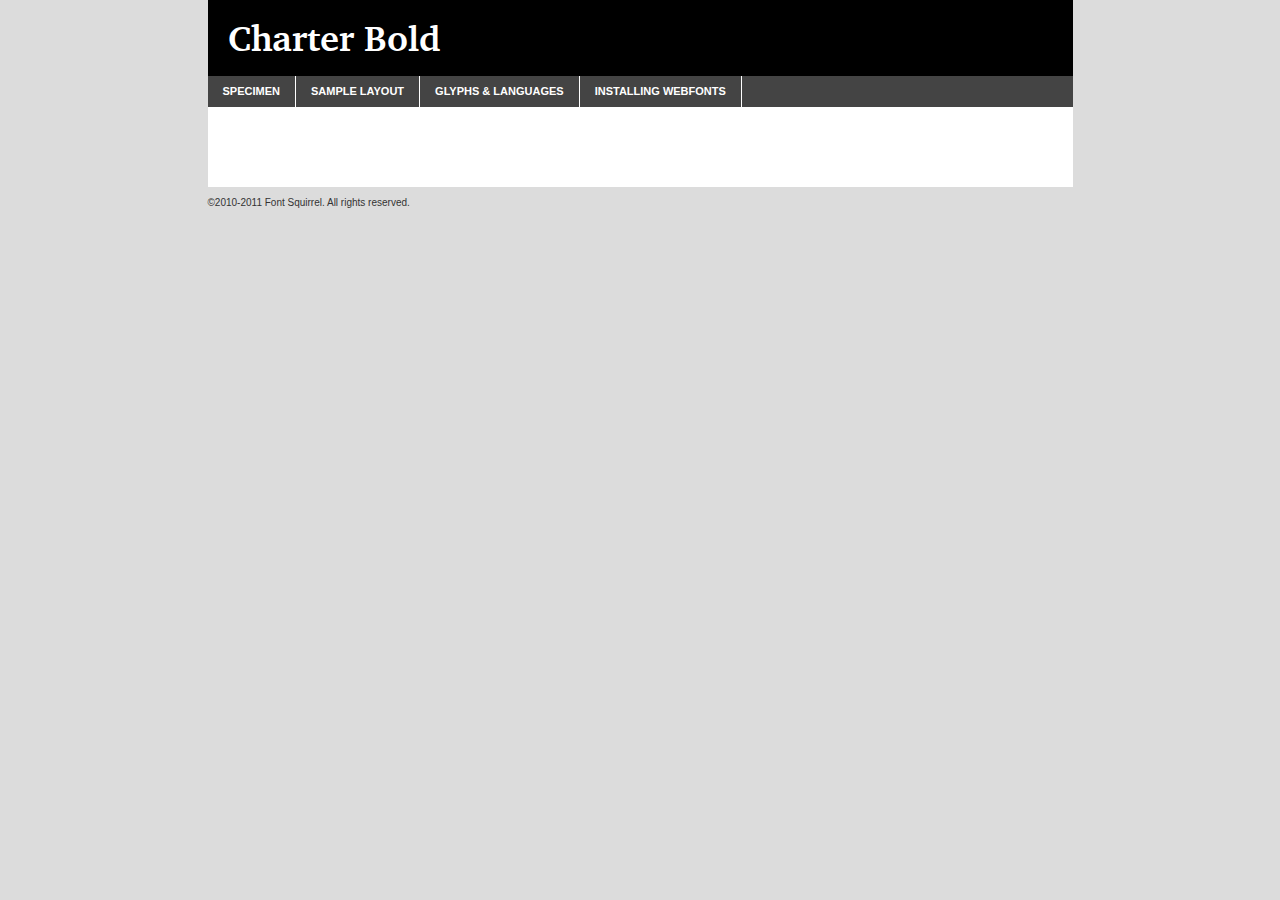
<file: charter/webfonts/charter_bold-demo.html>
<!DOCTYPE html PUBLIC "-//W3C//DTD XHTML 1.0 Transitional//EN"
	"http://www.w3.org/TR/xhtml1/DTD/xhtml1-transitional.dtd">

<html xmlns="http://www.w3.org/1999/xhtml" xml:lang="en" lang="en">
<head>
	<meta http-equiv="Content-Type" content="text/html; charset=utf-8" />
	<script src="http://ajax.googleapis.com/ajax/libs/jquery/1.7.2/jquery.min.js" type="text/javascript" charset="utf-8"></script>
	<script src="specimen_files/easytabs.js" type="text/javascript" charset="utf-8"></script>
	<link rel="stylesheet" href="specimen_files/specimen_stylesheet.css" type="text/css" charset="utf-8" />
	<link rel="stylesheet" href="stylesheet.css" type="text/css" charset="utf-8" />

	<style type="text/css">
					body{
				font-family: 'charterbold';
							}
		</style>

	<title>Charter Bold Specimen</title>
	
	
	<script type="text/javascript" charset="utf-8">
		$(document).ready(function() {
			$('#container').easyTabs({defaultContent:1});
		});
	</script>
</head>

<body>
<div id="container">
	<div id="header">
		Charter Bold	</div>
	<ul class="tabs">
		<li><a href="#specimen">Specimen</a></li>
		<li><a href="#layout">Sample Layout</a></li>
				<li><a href="#glyphs">Glyphs &amp; Languages</a></li>
		<li><a href="#installing">Installing Webfonts</a></li>
		
	</ul>
	
	<div id="main_content">

		
			<div id="specimen">
		
				<div class="section">
					<div class="grid12 firstcol">
						<div class="huge">AaBb</div>
					</div>
				</div>
		
				<div class="section">
					<div class="glyph_range">A&#x200B;B&#x200b;C&#x200b;D&#x200b;E&#x200b;F&#x200b;G&#x200b;H&#x200b;I&#x200b;J&#x200b;K&#x200b;L&#x200b;M&#x200b;N&#x200b;O&#x200b;P&#x200b;Q&#x200b;R&#x200b;S&#x200b;T&#x200b;U&#x200b;V&#x200b;W&#x200b;X&#x200b;Y&#x200b;Z&#x200b;a&#x200b;b&#x200b;c&#x200b;d&#x200b;e&#x200b;f&#x200b;g&#x200b;h&#x200b;i&#x200b;j&#x200b;k&#x200b;l&#x200b;m&#x200b;n&#x200b;o&#x200b;p&#x200b;q&#x200b;r&#x200b;s&#x200b;t&#x200b;u&#x200b;v&#x200b;w&#x200b;x&#x200b;y&#x200b;z&#x200b;1&#x200b;2&#x200b;3&#x200b;4&#x200b;5&#x200b;6&#x200b;7&#x200b;8&#x200b;9&#x200b;0&#x200b;&amp;&#x200b;.&#x200b;,&#x200b;?&#x200b;!&#x200b;&#64;&#x200b;(&#x200b;)&#x200b;#&#x200b;$&#x200b;%&#x200b;*&#x200b;+&#x200b;-&#x200b;=&#x200b;:&#x200b;;</div>
				</div>
				<div class="section">
					<div class="grid12 firstcol">
						<table class="sample_table">
							<tr><td>10</td><td class="size10">abcdefghijklmnopqrstuvwxyzABCDEFGHIJKLMNOPQRSTUVWXYZ0123456789abcdefghijklmnopqrstuvwxyzABCDEFGHIJKLMNOPQRSTUVWXYZ0123456789abcdefghijklmnopqrstuvwxyzABCDEFGHIJKLMNOPQRSTUVWXYZ</td></tr>
							<tr><td>11</td><td class="size11">abcdefghijklmnopqrstuvwxyzABCDEFGHIJKLMNOPQRSTUVWXYZ0123456789abcdefghijklmnopqrstuvwxyzABCDEFGHIJKLMNOPQRSTUVWXYZ0123456789abcdefghijklmnopqrstuvwxyzABCDEFGHIJKLMNOPQRSTUVWXYZ</td></tr>
							<tr><td>12</td><td class="size12">abcdefghijklmnopqrstuvwxyzABCDEFGHIJKLMNOPQRSTUVWXYZ0123456789abcdefghijklmnopqrstuvwxyzABCDEFGHIJKLMNOPQRSTUVWXYZ0123456789abcdefghijklmnopqrstuvwxyzABCDEFGHIJKLMNOPQRSTUVWXYZ</td></tr>
							<tr><td>13</td><td class="size13">abcdefghijklmnopqrstuvwxyzABCDEFGHIJKLMNOPQRSTUVWXYZ0123456789abcdefghijklmnopqrstuvwxyzABCDEFGHIJKLMNOPQRSTUVWXYZ0123456789abcdefghijklmnopqrstuvwxyzABCDEFGHIJKLMNOPQRSTUVWXYZ</td></tr>
							<tr><td>14</td><td class="size14">abcdefghijklmnopqrstuvwxyzABCDEFGHIJKLMNOPQRSTUVWXYZ0123456789abcdefghijklmnopqrstuvwxyzABCDEFGHIJKLMNOPQRSTUVWXYZ0123456789abcdefghijklmnopqrstuvwxyzABCDEFGHIJKLMNOPQRSTUVWXYZ</td></tr>
							<tr><td>16</td><td class="size16">abcdefghijklmnopqrstuvwxyzABCDEFGHIJKLMNOPQRSTUVWXYZ0123456789abcdefghijklmnopqrstuvwxyzABCDEFGHIJKLMNOPQRSTUVWXYZ</td></tr>
							<tr><td>18</td><td class="size18">abcdefghijklmnopqrstuvwxyzABCDEFGHIJKLMNOPQRSTUVWXYZ0123456789abcdefghijklmnopqrstuvwxyzABCDEFGHIJKLMNOPQRSTUVWXYZ</td></tr>
							<tr><td>20</td><td class="size20">abcdefghijklmnopqrstuvwxyzABCDEFGHIJKLMNOPQRSTUVWXYZ0123456789abcdefghijklmnopqrstuvwxyzABCDEFGHIJKLMNOPQRSTUVWXYZ</td></tr>
							<tr><td>24</td><td class="size24">abcdefghijklmnopqrstuvwxyzABCDEFGHIJKLMNOPQRSTUVWXYZ0123456789abcdefghijklmnopqrstuvwxyzABCDEFGHIJKLMNOPQRSTUVWXYZ</td></tr>
							<tr><td>30</td><td class="size30">abcdefghijklmnopqrstuvwxyzABCDEFGHIJKLMNOPQRSTUVWXYZ0123456789abcdefghijklmnopqrstuvwxyzABCDEFGHIJKLMNOPQRSTUVWXYZ</td></tr>
							<tr><td>36</td><td class="size36">abcdefghijklmnopqrstuvwxyzABCDEFGHIJKLMNOPQRSTUVWXYZ0123456789abcdefghijklmnopqrstuvwxyzABCDEFGHIJKLMNOPQRSTUVWXYZ</td></tr>
							<tr><td>48</td><td class="size48">abcdefghijklmnopqrstuvwxyzABCDEFGHIJKLMNOPQRSTUVWXYZ0123456789abcdefghijklmnopqrstuvwxyzABCDEFGHIJKLMNOPQRSTUVWXYZ</td></tr>
							<tr><td>60</td><td class="size60">abcdefghijklmnopqrstuvwxyzABCDEFGHIJKLMNOPQRSTUVWXYZ0123456789abcdefghijklmnopqrstuvwxyzABCDEFGHIJKLMNOPQRSTUVWXYZ</td></tr>
							<tr><td>72</td><td class="size72">abcdefghijklmnopqrstuvwxyzABCDEFGHIJKLMNOPQRSTUVWXYZ0123456789abcdefghijklmnopqrstuvwxyzABCDEFGHIJKLMNOPQRSTUVWXYZ</td></tr>
							<tr><td>90</td><td class="size90">abcdefghijklmnopqrstuvwxyzABCDEFGHIJKLMNOPQRSTUVWXYZ0123456789abcdefghijklmnopqrstuvwxyzABCDEFGHIJKLMNOPQRSTUVWXYZ</td></tr>
						</table>
				
					</div>
			
				</div>
		
		
		
								<div class="section" id="bodycomparison">


										<div id="xheight">
				<div class="fontbody">&#xE000;&#xE000;&#xE000;&#xE000;&#xE000;&#xE000;&#xE000;&#xE000;&#xE000;&#xE000;&#xE000;&#xE000;&#xE000;&#xE000;&#xE000;&#xE000;&#xE000;&#xE000;&#xE000;&#xE000;&#xE000;&#xE000;&#xE000;&#xE000;&#xE000;&#xE000;&#xE000;&#xE000;&#xE000;&#xE000;&#xE000;&#xE000;&#xE000;&#xE000;&#xE000;&#xE000;&#xE000;&#xE000;&#xE000;&#xE000;&#xE000;&#xE000;&#xE000;&#xE000;&#xE000;&#xE000;&#xE000;&#xE000;&#xE000;&#xE000;&#xE000;&#xE000;&#xE000;&#xE000;&#xE000;&#xE000;&#xE000;&#xE000;&#xE000;&#xE000;&#xE000;&#xE000;&#xE000;&#xE000;&#xE000;&#xE000;&#xE000;&#xE000;&#xE000;&#xE000;&#xE000;&#xE000;&#xE000;&#xE000;&#xE000;&#xE000;&#xE000;&#xE000;&#xE000;&#xE000;&#xE000;&#xE000;&#xE000;&#xE000;&#xE000;&#xE000;&#xE000;&#xE000;&#xE000;&#xE000;&#xE000;&#xE000;&#xE000;&#xE000;&#xE000;&#xE000;&#xE000;&#xE000;&#xE000;body</div><div class="arialbody">body</div><div class="verdanabody">body</div><div class="georgiabody">body</div></div>
										<div class="fontbody" style="z-index:1">
											body<span>Charter Bold</span>
										</div>
										<div class="arialbody" style="z-index:1">
											body<span>Arial</span>
										</div>
										<div class="verdanabody" style="z-index:1">
											body<span>Verdana</span>
										</div>
										<div class="georgiabody" style="z-index:1">
											body<span>Georgia</span>
										</div>



								</div>
		
		
				<div class="section psample psample_row1" id="">
					
					<div class="grid2 firstcol">
						<p class="size10"><span>10.</span>Aenean lacinia bibendum nulla sed consectetur. Fusce dapibus, tellus ac cursus commodo, tortor mauris condimentum nibh, ut fermentum massa justo sit amet risus. Nullam id dolor id nibh ultricies vehicula ut id elit. Cum sociis natoque penatibus et magnis dis parturient montes, nascetur ridiculus mus. Nulla vitae elit libero, a pharetra augue.</p>
			
					</div>
					<div class="grid3">
						<p class="size11"><span>11.</span>Aenean lacinia bibendum nulla sed consectetur. Fusce dapibus, tellus ac cursus commodo, tortor mauris condimentum nibh, ut fermentum massa justo sit amet risus. Nullam id dolor id nibh ultricies vehicula ut id elit. Cum sociis natoque penatibus et magnis dis parturient montes, nascetur ridiculus mus. Nulla vitae elit libero, a pharetra augue.</p>
			
					</div>
					<div class="grid3">
						<p class="size12"><span>12.</span>Aenean lacinia bibendum nulla sed consectetur. Fusce dapibus, tellus ac cursus commodo, tortor mauris condimentum nibh, ut fermentum massa justo sit amet risus. Nullam id dolor id nibh ultricies vehicula ut id elit. Cum sociis natoque penatibus et magnis dis parturient montes, nascetur ridiculus mus. Nulla vitae elit libero, a pharetra augue.</p>
			
					</div>
					<div class="grid4">
						<p class="size13"><span>13.</span>Aenean lacinia bibendum nulla sed consectetur. Fusce dapibus, tellus ac cursus commodo, tortor mauris condimentum nibh, ut fermentum massa justo sit amet risus. Nullam id dolor id nibh ultricies vehicula ut id elit. Cum sociis natoque penatibus et magnis dis parturient montes, nascetur ridiculus mus. Nulla vitae elit libero, a pharetra augue.</p>
			
					</div>
					<div class="white_blend"></div>
					
				</div>
				<div class="section psample psample_row2" id="">
					<div class="grid3 firstcol">
						<p class="size14"><span>14.</span>Aenean lacinia bibendum nulla sed consectetur. Fusce dapibus, tellus ac cursus commodo, tortor mauris condimentum nibh, ut fermentum massa justo sit amet risus. Nullam id dolor id nibh ultricies vehicula ut id elit. Cum sociis natoque penatibus et magnis dis parturient montes, nascetur ridiculus mus. Nulla vitae elit libero, a pharetra augue.</p>
			
					</div>
					<div class="grid4">
						<p class="size16"><span>16.</span>Aenean lacinia bibendum nulla sed consectetur. Fusce dapibus, tellus ac cursus commodo, tortor mauris condimentum nibh, ut fermentum massa justo sit amet risus. Nullam id dolor id nibh ultricies vehicula ut id elit. Cum sociis natoque penatibus et magnis dis parturient montes, nascetur ridiculus mus. Nulla vitae elit libero, a pharetra augue.</p>
			
					</div>
					<div class="grid5">
						<p class="size18"><span>18.</span>Aenean lacinia bibendum nulla sed consectetur. Fusce dapibus, tellus ac cursus commodo, tortor mauris condimentum nibh, ut fermentum massa justo sit amet risus. Nullam id dolor id nibh ultricies vehicula ut id elit. Cum sociis natoque penatibus et magnis dis parturient montes, nascetur ridiculus mus. Nulla vitae elit libero, a pharetra augue.</p>
			
					</div>

					<div class="white_blend"></div>

				</div>
				
				<div class="section psample psample_row3" id="">
					<div class="grid5 firstcol">
						<p class="size20"><span>20.</span>Aenean lacinia bibendum nulla sed consectetur. Fusce dapibus, tellus ac cursus commodo, tortor mauris condimentum nibh, ut fermentum massa justo sit amet risus. Nullam id dolor id nibh ultricies vehicula ut id elit. Cum sociis natoque penatibus et magnis dis parturient montes, nascetur ridiculus mus. Nulla vitae elit libero, a pharetra augue.</p>
					</div>
					<div class="grid7">
						<p class="size24"><span>24.</span>Aenean lacinia bibendum nulla sed consectetur. Fusce dapibus, tellus ac cursus commodo, tortor mauris condimentum nibh, ut fermentum massa justo sit amet risus. Nullam id dolor id nibh ultricies vehicula ut id elit. Cum sociis natoque penatibus et magnis dis parturient montes, nascetur ridiculus mus. Nulla vitae elit libero, a pharetra augue.</p>
					</div>
					
					<div class="white_blend"></div>
					
				</div>
				
				<div class="section psample psample_row4" id="">
					<div class="grid12 firstcol">
						<p class="size30"><span>30.</span>Aenean lacinia bibendum nulla sed consectetur. Fusce dapibus, tellus ac cursus commodo, tortor mauris condimentum nibh, ut fermentum massa justo sit amet risus. Nullam id dolor id nibh ultricies vehicula ut id elit. Cum sociis natoque penatibus et magnis dis parturient montes, nascetur ridiculus mus. Nulla vitae elit libero, a pharetra augue.</p>
					</div>
					<div class="white_blend"></div>
					
				</div>
				
				
				
				<div class="section psample psample_row1 fullreverse">
					<div class="grid2 firstcol">
						<p class="size10"><span>10.</span>Aenean lacinia bibendum nulla sed consectetur. Fusce dapibus, tellus ac cursus commodo, tortor mauris condimentum nibh, ut fermentum massa justo sit amet risus. Nullam id dolor id nibh ultricies vehicula ut id elit. Cum sociis natoque penatibus et magnis dis parturient montes, nascetur ridiculus mus. Nulla vitae elit libero, a pharetra augue.</p>
			
					</div>
					<div class="grid3">
						<p class="size11"><span>11.</span>Aenean lacinia bibendum nulla sed consectetur. Fusce dapibus, tellus ac cursus commodo, tortor mauris condimentum nibh, ut fermentum massa justo sit amet risus. Nullam id dolor id nibh ultricies vehicula ut id elit. Cum sociis natoque penatibus et magnis dis parturient montes, nascetur ridiculus mus. Nulla vitae elit libero, a pharetra augue.</p>
			
					</div>
					<div class="grid3">
						<p class="size12"><span>12.</span>Aenean lacinia bibendum nulla sed consectetur. Fusce dapibus, tellus ac cursus commodo, tortor mauris condimentum nibh, ut fermentum massa justo sit amet risus. Nullam id dolor id nibh ultricies vehicula ut id elit. Cum sociis natoque penatibus et magnis dis parturient montes, nascetur ridiculus mus. Nulla vitae elit libero, a pharetra augue.</p>
			
					</div>
					<div class="grid4">
						<p class="size13"><span>13.</span>Aenean lacinia bibendum nulla sed consectetur. Fusce dapibus, tellus ac cursus commodo, tortor mauris condimentum nibh, ut fermentum massa justo sit amet risus. Nullam id dolor id nibh ultricies vehicula ut id elit. Cum sociis natoque penatibus et magnis dis parturient montes, nascetur ridiculus mus. Nulla vitae elit libero, a pharetra augue.</p>
			
					</div>
					<div class="black_blend"></div>
					
				</div>
				
				<div class="section psample psample_row2 fullreverse">
					<div class="grid3 firstcol">
						<p class="size14"><span>14.</span>Aenean lacinia bibendum nulla sed consectetur. Fusce dapibus, tellus ac cursus commodo, tortor mauris condimentum nibh, ut fermentum massa justo sit amet risus. Nullam id dolor id nibh ultricies vehicula ut id elit. Cum sociis natoque penatibus et magnis dis parturient montes, nascetur ridiculus mus. Nulla vitae elit libero, a pharetra augue.</p>
			
					</div>
					<div class="grid4">
						<p class="size16"><span>16.</span>Aenean lacinia bibendum nulla sed consectetur. Fusce dapibus, tellus ac cursus commodo, tortor mauris condimentum nibh, ut fermentum massa justo sit amet risus. Nullam id dolor id nibh ultricies vehicula ut id elit. Cum sociis natoque penatibus et magnis dis parturient montes, nascetur ridiculus mus. Nulla vitae elit libero, a pharetra augue.</p>
			
					</div>
					<div class="grid5">
						<p class="size18"><span>18.</span>Aenean lacinia bibendum nulla sed consectetur. Fusce dapibus, tellus ac cursus commodo, tortor mauris condimentum nibh, ut fermentum massa justo sit amet risus. Nullam id dolor id nibh ultricies vehicula ut id elit. Cum sociis natoque penatibus et magnis dis parturient montes, nascetur ridiculus mus. Nulla vitae elit libero, a pharetra augue.</p>
			
					</div>
					<div class="black_blend"></div>

				</div>
				
				<div class="section psample fullreverse psample_row3" id="">
					<div class="grid5 firstcol">
						<p class="size20"><span>20.</span>Aenean lacinia bibendum nulla sed consectetur. Fusce dapibus, tellus ac cursus commodo, tortor mauris condimentum nibh, ut fermentum massa justo sit amet risus. Nullam id dolor id nibh ultricies vehicula ut id elit. Cum sociis natoque penatibus et magnis dis parturient montes, nascetur ridiculus mus. Nulla vitae elit libero, a pharetra augue.</p>
					</div>
					<div class="grid7">
						<p class="size24"><span>24.</span>Aenean lacinia bibendum nulla sed consectetur. Fusce dapibus, tellus ac cursus commodo, tortor mauris condimentum nibh, ut fermentum massa justo sit amet risus. Nullam id dolor id nibh ultricies vehicula ut id elit. Cum sociis natoque penatibus et magnis dis parturient montes, nascetur ridiculus mus. Nulla vitae elit libero, a pharetra augue.</p>
					</div>
					
					<div class="black_blend"></div>
					
				</div>
				
				<div class="section psample fullreverse psample_row4" id="" style="border-bottom: 20px #000 solid;">
					<div class="grid12 firstcol">
						<p class="size30"><span>30.</span>Aenean lacinia bibendum nulla sed consectetur. Fusce dapibus, tellus ac cursus commodo, tortor mauris condimentum nibh, ut fermentum massa justo sit amet risus. Nullam id dolor id nibh ultricies vehicula ut id elit. Cum sociis natoque penatibus et magnis dis parturient montes, nascetur ridiculus mus. Nulla vitae elit libero, a pharetra augue.</p>
					</div>
					<div class="black_blend"></div>
					
				</div>
				
				
				
				
			</div>
			
			<div id="layout">
				
				<div class="section">
					
					<div class="grid12 firstcol">
						<h1>Lorem Ipsum Dolor</h1>
						<h2>Etiam porta sem malesuada magna mollis euismod</h2>
						
						<p class="byline">By <a href="#link">Aenean Lacinia</a></p>
					</div>
				</div>
				<div class="section">
					<div class="grid8 firstcol">
						<p class="large">Donec sed odio dui. Morbi leo risus, porta ac consectetur ac, vestibulum at eros. Fusce dapibus, tellus ac cursus commodo, tortor mauris condimentum nibh, ut fermentum massa justo sit amet risus. </p>

						
						<h3>Pellentesque ornare sem</h3>

						<p>Maecenas sed diam eget risus varius blandit sit amet non magna. Maecenas faucibus mollis interdum. Donec ullamcorper nulla non metus auctor fringilla. Nullam id dolor id nibh ultricies vehicula ut id elit. Nullam id dolor id nibh ultricies vehicula ut id elit. </p>

						<p>Aenean eu leo quam. Pellentesque ornare sem lacinia quam venenatis vestibulum. Lorem ipsum dolor sit amet, consectetur adipiscing elit. Cum sociis natoque penatibus et magnis dis parturient montes, nascetur ridiculus mus. </p>

						<p>Nulla vitae elit libero, a pharetra augue. Praesent commodo cursus magna, vel scelerisque nisl consectetur et. Aenean lacinia bibendum nulla sed consectetur. </p>

						<p>Nullam quis risus eget urna mollis ornare vel eu leo. Nullam quis risus eget urna mollis ornare vel eu leo. Maecenas sed diam eget risus varius blandit sit amet non magna. Donec ullamcorper nulla non metus auctor fringilla. </p>

						<h3>Cras mattis consectetur</h3>

						<p>Aenean eu leo quam. Pellentesque ornare sem lacinia quam venenatis vestibulum. Aenean lacinia bibendum nulla sed consectetur. Integer posuere erat a ante venenatis dapibus posuere velit aliquet. Cras mattis consectetur purus sit amet fermentum. </p>

						<p>Nullam id dolor id nibh ultricies vehicula ut id elit. Nullam quis risus eget urna mollis ornare vel eu leo. Cras mattis consectetur purus sit amet fermentum.</p>
					</div>
					
					<div class="grid4 sidebar">
						
						<div class="box reverse">
							<p class="last">Nullam quis risus eget urna mollis ornare vel eu leo. Donec ullamcorper nulla non metus auctor fringilla. Cras mattis consectetur purus sit amet fermentum. Sed posuere consectetur est at lobortis. Lorem ipsum dolor sit amet, consectetur adipiscing elit. </p>
						</div>
						
						<p class="caption">Maecenas sed diam eget risus varius.</p>

						<p>Vestibulum id ligula porta felis euismod semper. Integer posuere erat a ante venenatis dapibus posuere velit aliquet. Vestibulum id ligula porta felis euismod semper. Sed posuere consectetur est at lobortis. Maecenas sed diam eget risus varius blandit sit amet non magna. Fusce dapibus, tellus ac cursus commodo, tortor mauris condimentum nibh, ut fermentum massa justo sit amet risus. </p>

					

						<p>Duis mollis, est non commodo luctus, nisi erat porttitor ligula, eget lacinia odio sem nec elit. Aenean lacinia bibendum nulla sed consectetur. Vivamus sagittis lacus vel augue laoreet rutrum faucibus dolor auctor. Aenean lacinia bibendum nulla sed consectetur. Nullam quis risus eget urna mollis ornare vel eu leo. </p>

						<p>Praesent commodo cursus magna, vel scelerisque nisl consectetur et. Donec ullamcorper nulla non metus auctor fringilla. Maecenas faucibus mollis interdum. Fusce dapibus, tellus ac cursus commodo, tortor mauris condimentum nibh, ut fermentum massa justo sit amet risus. </p>

					</div>
				</div>
				
			</div>


			



		<div id="glyphs">
			<div class="section">
				<div class="grid12 firstcol">
			
				<h1>Language Support</h1>
				<p>The subset of Charter Bold in this kit supports the following languages:<br />
			
					Albanian, Danish, Dutch, English, Estonian, Faroese, French, German, Icelandic, Italian, Malagasy, Norwegian, Portuguese, Spanish, Swedish				</p>
				<h1>Glyph Chart</h1>
				<p>The subset of Charter Bold in this kit includes all the glyphs listed below. Unicode entities are included above each glyph to help you insert individual characters into your layout.</p>
				<div id="glyph_chart">
			
																				 <div><p>&amp;#32;</p>&#32;</div>
																				 <div><p>&amp;#33;</p>&#33;</div>
																				 <div><p>&amp;#34;</p>&#34;</div>
																				 <div><p>&amp;#35;</p>&#35;</div>
																				 <div><p>&amp;#36;</p>&#36;</div>
																				 <div><p>&amp;#37;</p>&#37;</div>
																				 <div><p>&amp;#38;</p>&#38;</div>
																				 <div><p>&amp;#39;</p>&#39;</div>
																				 <div><p>&amp;#40;</p>&#40;</div>
																				 <div><p>&amp;#41;</p>&#41;</div>
																				 <div><p>&amp;#42;</p>&#42;</div>
																				 <div><p>&amp;#43;</p>&#43;</div>
																				 <div><p>&amp;#44;</p>&#44;</div>
																				 <div><p>&amp;#45;</p>&#45;</div>
																				 <div><p>&amp;#46;</p>&#46;</div>
																				 <div><p>&amp;#47;</p>&#47;</div>
																				 <div><p>&amp;#48;</p>&#48;</div>
																				 <div><p>&amp;#49;</p>&#49;</div>
																				 <div><p>&amp;#50;</p>&#50;</div>
																				 <div><p>&amp;#51;</p>&#51;</div>
																				 <div><p>&amp;#52;</p>&#52;</div>
																				 <div><p>&amp;#53;</p>&#53;</div>
																				 <div><p>&amp;#54;</p>&#54;</div>
																				 <div><p>&amp;#55;</p>&#55;</div>
																				 <div><p>&amp;#56;</p>&#56;</div>
																				 <div><p>&amp;#57;</p>&#57;</div>
																				 <div><p>&amp;#58;</p>&#58;</div>
																				 <div><p>&amp;#59;</p>&#59;</div>
																				 <div><p>&amp;#60;</p>&#60;</div>
																				 <div><p>&amp;#61;</p>&#61;</div>
																				 <div><p>&amp;#62;</p>&#62;</div>
																				 <div><p>&amp;#63;</p>&#63;</div>
																				 <div><p>&amp;#64;</p>&#64;</div>
																				 <div><p>&amp;#65;</p>&#65;</div>
																				 <div><p>&amp;#66;</p>&#66;</div>
																				 <div><p>&amp;#67;</p>&#67;</div>
																				 <div><p>&amp;#68;</p>&#68;</div>
																				 <div><p>&amp;#69;</p>&#69;</div>
																				 <div><p>&amp;#70;</p>&#70;</div>
																				 <div><p>&amp;#71;</p>&#71;</div>
																				 <div><p>&amp;#72;</p>&#72;</div>
																				 <div><p>&amp;#73;</p>&#73;</div>
																				 <div><p>&amp;#74;</p>&#74;</div>
																				 <div><p>&amp;#75;</p>&#75;</div>
																				 <div><p>&amp;#76;</p>&#76;</div>
																				 <div><p>&amp;#77;</p>&#77;</div>
																				 <div><p>&amp;#78;</p>&#78;</div>
																				 <div><p>&amp;#79;</p>&#79;</div>
																				 <div><p>&amp;#80;</p>&#80;</div>
																				 <div><p>&amp;#81;</p>&#81;</div>
																				 <div><p>&amp;#82;</p>&#82;</div>
																				 <div><p>&amp;#83;</p>&#83;</div>
																				 <div><p>&amp;#84;</p>&#84;</div>
																				 <div><p>&amp;#85;</p>&#85;</div>
																				 <div><p>&amp;#86;</p>&#86;</div>
																				 <div><p>&amp;#87;</p>&#87;</div>
																				 <div><p>&amp;#88;</p>&#88;</div>
																				 <div><p>&amp;#89;</p>&#89;</div>
																				 <div><p>&amp;#90;</p>&#90;</div>
																				 <div><p>&amp;#91;</p>&#91;</div>
																				 <div><p>&amp;#92;</p>&#92;</div>
																				 <div><p>&amp;#93;</p>&#93;</div>
																				 <div><p>&amp;#94;</p>&#94;</div>
																				 <div><p>&amp;#95;</p>&#95;</div>
																				 <div><p>&amp;#96;</p>&#96;</div>
																				 <div><p>&amp;#97;</p>&#97;</div>
																				 <div><p>&amp;#98;</p>&#98;</div>
																				 <div><p>&amp;#99;</p>&#99;</div>
																				 <div><p>&amp;#100;</p>&#100;</div>
																				 <div><p>&amp;#101;</p>&#101;</div>
																				 <div><p>&amp;#102;</p>&#102;</div>
																				 <div><p>&amp;#103;</p>&#103;</div>
																				 <div><p>&amp;#104;</p>&#104;</div>
																				 <div><p>&amp;#105;</p>&#105;</div>
																				 <div><p>&amp;#106;</p>&#106;</div>
																				 <div><p>&amp;#107;</p>&#107;</div>
																				 <div><p>&amp;#108;</p>&#108;</div>
																				 <div><p>&amp;#109;</p>&#109;</div>
																				 <div><p>&amp;#110;</p>&#110;</div>
																				 <div><p>&amp;#111;</p>&#111;</div>
																				 <div><p>&amp;#112;</p>&#112;</div>
																				 <div><p>&amp;#113;</p>&#113;</div>
																				 <div><p>&amp;#114;</p>&#114;</div>
																				 <div><p>&amp;#115;</p>&#115;</div>
																				 <div><p>&amp;#116;</p>&#116;</div>
																				 <div><p>&amp;#117;</p>&#117;</div>
																				 <div><p>&amp;#118;</p>&#118;</div>
																				 <div><p>&amp;#119;</p>&#119;</div>
																				 <div><p>&amp;#120;</p>&#120;</div>
																				 <div><p>&amp;#121;</p>&#121;</div>
																				 <div><p>&amp;#122;</p>&#122;</div>
																				 <div><p>&amp;#123;</p>&#123;</div>
																				 <div><p>&amp;#124;</p>&#124;</div>
																				 <div><p>&amp;#125;</p>&#125;</div>
																				 <div><p>&amp;#126;</p>&#126;</div>
																				 <div><p>&amp;#161;</p>&#161;</div>
																				 <div><p>&amp;#162;</p>&#162;</div>
																				 <div><p>&amp;#163;</p>&#163;</div>
																				 <div><p>&amp;#164;</p>&#164;</div>
																				 <div><p>&amp;#165;</p>&#165;</div>
																				 <div><p>&amp;#166;</p>&#166;</div>
																				 <div><p>&amp;#167;</p>&#167;</div>
																				 <div><p>&amp;#168;</p>&#168;</div>
																				 <div><p>&amp;#169;</p>&#169;</div>
																				 <div><p>&amp;#170;</p>&#170;</div>
																				 <div><p>&amp;#171;</p>&#171;</div>
																				 <div><p>&amp;#172;</p>&#172;</div>
																				 <div><p>&amp;#174;</p>&#174;</div>
																				 <div><p>&amp;#175;</p>&#175;</div>
																				 <div><p>&amp;#176;</p>&#176;</div>
																				 <div><p>&amp;#177;</p>&#177;</div>
																				 <div><p>&amp;#178;</p>&#178;</div>
																				 <div><p>&amp;#179;</p>&#179;</div>
																				 <div><p>&amp;#180;</p>&#180;</div>
																				 <div><p>&amp;#181;</p>&#181;</div>
																				 <div><p>&amp;#182;</p>&#182;</div>
																				 <div><p>&amp;#183;</p>&#183;</div>
																				 <div><p>&amp;#184;</p>&#184;</div>
																				 <div><p>&amp;#185;</p>&#185;</div>
																				 <div><p>&amp;#186;</p>&#186;</div>
																				 <div><p>&amp;#187;</p>&#187;</div>
																				 <div><p>&amp;#188;</p>&#188;</div>
																				 <div><p>&amp;#189;</p>&#189;</div>
																				 <div><p>&amp;#190;</p>&#190;</div>
																				 <div><p>&amp;#191;</p>&#191;</div>
																				 <div><p>&amp;#192;</p>&#192;</div>
																				 <div><p>&amp;#193;</p>&#193;</div>
																				 <div><p>&amp;#194;</p>&#194;</div>
																				 <div><p>&amp;#195;</p>&#195;</div>
																				 <div><p>&amp;#196;</p>&#196;</div>
																				 <div><p>&amp;#197;</p>&#197;</div>
																				 <div><p>&amp;#198;</p>&#198;</div>
																				 <div><p>&amp;#199;</p>&#199;</div>
																				 <div><p>&amp;#200;</p>&#200;</div>
																				 <div><p>&amp;#201;</p>&#201;</div>
																				 <div><p>&amp;#202;</p>&#202;</div>
																				 <div><p>&amp;#203;</p>&#203;</div>
																				 <div><p>&amp;#204;</p>&#204;</div>
																				 <div><p>&amp;#205;</p>&#205;</div>
																				 <div><p>&amp;#206;</p>&#206;</div>
																				 <div><p>&amp;#207;</p>&#207;</div>
																				 <div><p>&amp;#208;</p>&#208;</div>
																				 <div><p>&amp;#209;</p>&#209;</div>
																				 <div><p>&amp;#210;</p>&#210;</div>
																				 <div><p>&amp;#211;</p>&#211;</div>
																				 <div><p>&amp;#212;</p>&#212;</div>
																				 <div><p>&amp;#213;</p>&#213;</div>
																				 <div><p>&amp;#214;</p>&#214;</div>
																				 <div><p>&amp;#215;</p>&#215;</div>
																				 <div><p>&amp;#216;</p>&#216;</div>
																				 <div><p>&amp;#217;</p>&#217;</div>
																				 <div><p>&amp;#218;</p>&#218;</div>
																				 <div><p>&amp;#219;</p>&#219;</div>
																				 <div><p>&amp;#220;</p>&#220;</div>
																				 <div><p>&amp;#221;</p>&#221;</div>
																				 <div><p>&amp;#222;</p>&#222;</div>
																				 <div><p>&amp;#223;</p>&#223;</div>
																				 <div><p>&amp;#224;</p>&#224;</div>
																				 <div><p>&amp;#225;</p>&#225;</div>
																				 <div><p>&amp;#226;</p>&#226;</div>
																				 <div><p>&amp;#227;</p>&#227;</div>
																				 <div><p>&amp;#228;</p>&#228;</div>
																				 <div><p>&amp;#229;</p>&#229;</div>
																				 <div><p>&amp;#230;</p>&#230;</div>
																				 <div><p>&amp;#231;</p>&#231;</div>
																				 <div><p>&amp;#232;</p>&#232;</div>
																				 <div><p>&amp;#233;</p>&#233;</div>
																				 <div><p>&amp;#234;</p>&#234;</div>
																				 <div><p>&amp;#235;</p>&#235;</div>
																				 <div><p>&amp;#236;</p>&#236;</div>
																				 <div><p>&amp;#237;</p>&#237;</div>
																				 <div><p>&amp;#238;</p>&#238;</div>
																				 <div><p>&amp;#239;</p>&#239;</div>
																				 <div><p>&amp;#240;</p>&#240;</div>
																				 <div><p>&amp;#241;</p>&#241;</div>
																				 <div><p>&amp;#242;</p>&#242;</div>
																				 <div><p>&amp;#243;</p>&#243;</div>
																				 <div><p>&amp;#244;</p>&#244;</div>
																				 <div><p>&amp;#245;</p>&#245;</div>
																				 <div><p>&amp;#246;</p>&#246;</div>
																				 <div><p>&amp;#247;</p>&#247;</div>
																				 <div><p>&amp;#248;</p>&#248;</div>
																				 <div><p>&amp;#249;</p>&#249;</div>
																				 <div><p>&amp;#250;</p>&#250;</div>
																				 <div><p>&amp;#251;</p>&#251;</div>
																				 <div><p>&amp;#252;</p>&#252;</div>
																				 <div><p>&amp;#253;</p>&#253;</div>
																				 <div><p>&amp;#254;</p>&#254;</div>
																				 <div><p>&amp;#255;</p>&#255;</div>
																				 <div><p>&amp;#305;</p>&#305;</div>
																				 <div><p>&amp;#321;</p>&#321;</div>
																				 <div><p>&amp;#322;</p>&#322;</div>
																				 <div><p>&amp;#338;</p>&#338;</div>
																				 <div><p>&amp;#339;</p>&#339;</div>
																				 <div><p>&amp;#352;</p>&#352;</div>
																				 <div><p>&amp;#353;</p>&#353;</div>
																				 <div><p>&amp;#376;</p>&#376;</div>
																				 <div><p>&amp;#381;</p>&#381;</div>
																				 <div><p>&amp;#382;</p>&#382;</div>
																				 <div><p>&amp;#402;</p>&#402;</div>
																				 <div><p>&amp;#710;</p>&#710;</div>
																				 <div><p>&amp;#711;</p>&#711;</div>
																				 <div><p>&amp;#728;</p>&#728;</div>
																				 <div><p>&amp;#729;</p>&#729;</div>
																				 <div><p>&amp;#730;</p>&#730;</div>
																				 <div><p>&amp;#731;</p>&#731;</div>
																				 <div><p>&amp;#732;</p>&#732;</div>
																				 <div><p>&amp;#733;</p>&#733;</div>
																				 <div><p>&amp;#8211;</p>&#8211;</div>
																				 <div><p>&amp;#8212;</p>&#8212;</div>
																				 <div><p>&amp;#8216;</p>&#8216;</div>
																				 <div><p>&amp;#8217;</p>&#8217;</div>
																				 <div><p>&amp;#8218;</p>&#8218;</div>
																				 <div><p>&amp;#8220;</p>&#8220;</div>
																				 <div><p>&amp;#8221;</p>&#8221;</div>
																				 <div><p>&amp;#8222;</p>&#8222;</div>
																				 <div><p>&amp;#8224;</p>&#8224;</div>
																				 <div><p>&amp;#8225;</p>&#8225;</div>
																				 <div><p>&amp;#8226;</p>&#8226;</div>
																				 <div><p>&amp;#8230;</p>&#8230;</div>
																				 <div><p>&amp;#8240;</p>&#8240;</div>
																				 <div><p>&amp;#8249;</p>&#8249;</div>
																				 <div><p>&amp;#8250;</p>&#8250;</div>
																				 <div><p>&amp;#8260;</p>&#8260;</div>
																				 <div><p>&amp;#8482;</p>&#8482;</div>
																				 <div><p>&amp;#8722;</p>&#8722;</div>
																				 <div><p>&amp;#57344;</p>&#57344;</div>
																				 <div><p>&amp;#64257;</p>&#64257;</div>
																				 <div><p>&amp;#64258;</p>&#64258;</div>
																																																</div>	
				</div>
		
		
			</div>
		</div>
		
		
		<div id="specs">
			
		</div>
	
		<div id="installing">
			<div class="section">
				<div class="grid7 firstcol">
					<h1>Installing Webfonts</h1>
					
					<p>Webfonts are supported by all major browser platforms but not all in the same way. There are currently four different font formats that must be included in order to target all browsers. This includes TTF, WOFF, EOT and SVG.</p>
					
					<h2>1. Upload your webfonts</h2>
					<p>You must upload your webfont kit to your website. They should be in or near the same directory as your CSS files.</p>
					
					<h2>2. Include the webfont stylesheet</h2>
					<p>A special CSS @font-face declaration helps the various browsers select the appropriate font it needs without causing you a bunch of headaches. Learn more about this syntax by reading the <a href="http://www.fontspring.com/blog/further-hardening-of-the-bulletproof-syntax">Fontspring blog post</a> about it. The code for it is as follows:</p>


<code>
@font-face{ 
	font-family: 'MyWebFont';
	src: url('WebFont.eot');
	src: url('WebFont.eot?#iefix') format('embedded-opentype'),
	     url('WebFont.woff') format('woff'),
	     url('WebFont.ttf') format('truetype'),
	     url('WebFont.svg#webfont') format('svg');
}
</code>

	<p>We've already gone ahead and generated the code for you. All you have to do is link to the stylesheet in your HTML, like this:</p>
	<code>&lt;link rel=&quot;stylesheet&quot; href=&quot;stylesheet.css&quot; type=&quot;text/css&quot; charset=&quot;utf-8&quot; /&gt;</code>

					<h2>3. Modify your own stylesheet</h2>
					<p>To take advantage of your new fonts, you must tell your stylesheet to use them. Look at the original @font-face declaration above and find the property called "font-family." The name linked there will be what you use to reference the font. Prepend that webfont name to the font stack in the "font-family" property, inside the selector you want to change. For example:</p>
<code>p { font-family: 'WebFont', Arial, sans-serif; }</code>

<h2>4. Test</h2>
<p>Getting webfonts to work cross-browser <em>can</em> be tricky. Use the information in the sidebar to help you if you find that fonts aren't loading in a particular browser.</p>
				</div>
				
				<div class="grid5 sidebar">
					<div class="box">
						<h2>Troubleshooting<br />Font-Face Problems</h2>
						<p>Having trouble getting your webfonts to load in your new website? Here are some tips to sort out what might be the problem.</p>

						<h3>Fonts not showing in any browser</h3>

						<p>This sounds like you need to work on the plumbing. You either did not upload the fonts to the correct directory, or you did not link the fonts properly in the CSS. If you've confirmed that all this is correct and you still have a problem, take a look at your .htaccess file and see if requests are getting intercepted.</p>

						<h3>Fonts not loading in iPhone or iPad</h3>

						<p>The most common problem here is that you are serving the fonts from an IIS server. IIS refuses to serve files that have unknown MIME types. If that is the case, you must set the MIME type for SVG to "image/svg+xml" in the server settings. Follow these instructions from Microsoft if you need help.</p>

						<h3>Fonts not loading in Firefox</h3>

						<p>The primary reason for this failure? You are still using a version Firefox older than 3.5. So upgrade already! If that isn't it, then you are very likely serving fonts from a different domain. Firefox requires that all font assets be served from the same domain. Lastly it is possible that you need to add WOFF to your list of MIME types (if you are serving via IIS.)</p>

						<h3>Fonts not loading in IE</h3>

						<p>Are you looking at Internet Explorer on an actual Windows machine or are you cheating by using a service like Adobe BrowserLab? Many of these screenshot services do not render @font-face for IE. Best to test it on a real machine.</p>

						<h3>Fonts not loading in IE9</h3>

						<p>IE9, like Firefox, requires that fonts be served from the same domain as the website. Make sure that is the case.</p>
					</div>
				</div>
			</div>
			
		</div>
	
	</div>
	<div id="footer">
		<p>&copy;2010-2011 Font Squirrel. All rights reserved.</p>
	</div>
</div>
</body>
</html>
</file>
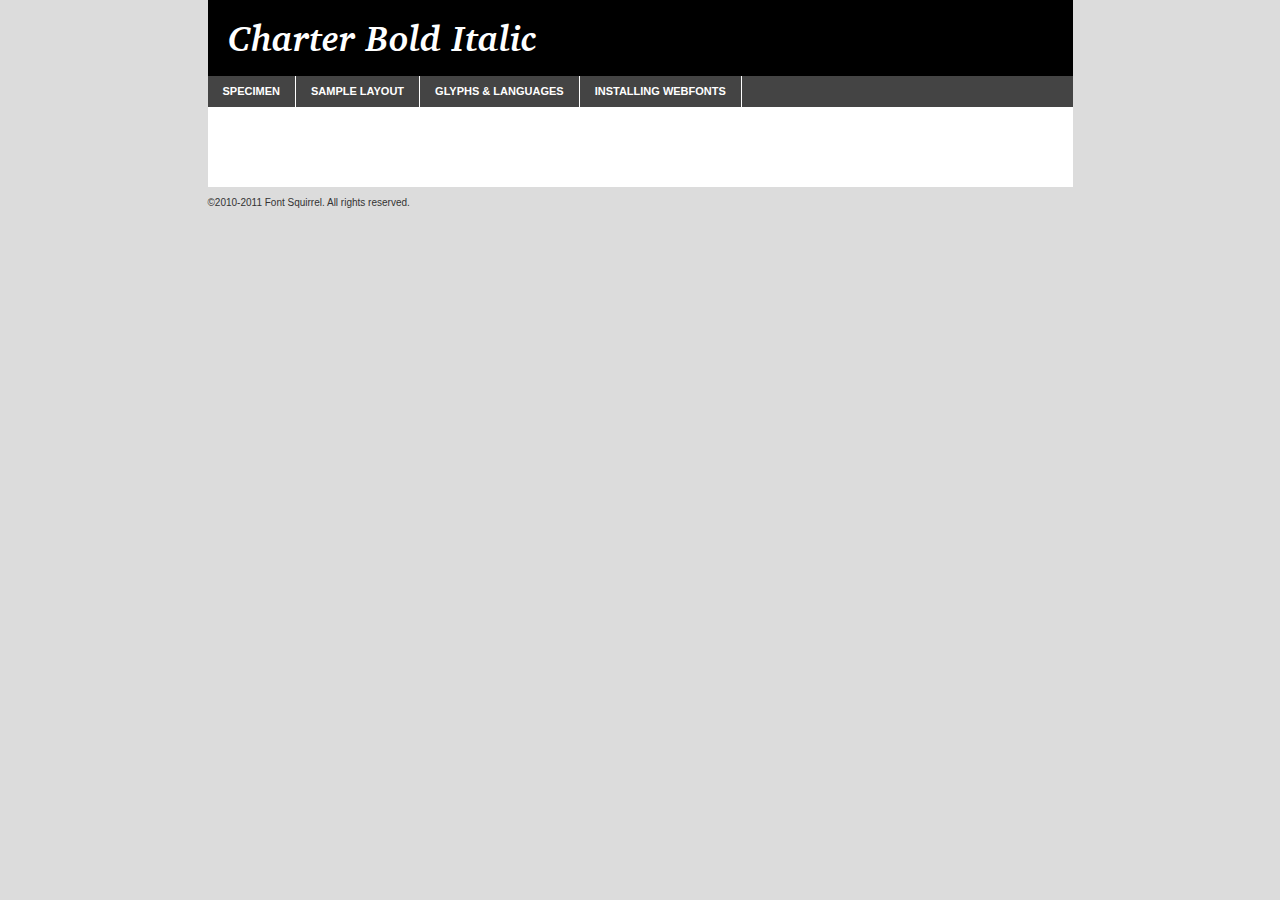
<file: charter/webfonts/charter_bold_italic-demo.html>
<!DOCTYPE html PUBLIC "-//W3C//DTD XHTML 1.0 Transitional//EN"
	"http://www.w3.org/TR/xhtml1/DTD/xhtml1-transitional.dtd">

<html xmlns="http://www.w3.org/1999/xhtml" xml:lang="en" lang="en">
<head>
	<meta http-equiv="Content-Type" content="text/html; charset=utf-8" />
	<script src="http://ajax.googleapis.com/ajax/libs/jquery/1.7.2/jquery.min.js" type="text/javascript" charset="utf-8"></script>
	<script src="specimen_files/easytabs.js" type="text/javascript" charset="utf-8"></script>
	<link rel="stylesheet" href="specimen_files/specimen_stylesheet.css" type="text/css" charset="utf-8" />
	<link rel="stylesheet" href="stylesheet.css" type="text/css" charset="utf-8" />

	<style type="text/css">
					body{
				font-family: 'charterbold_italic';
							}
		</style>

	<title>Charter Bold Italic Specimen</title>
	
	
	<script type="text/javascript" charset="utf-8">
		$(document).ready(function() {
			$('#container').easyTabs({defaultContent:1});
		});
	</script>
</head>

<body>
<div id="container">
	<div id="header">
		Charter Bold Italic	</div>
	<ul class="tabs">
		<li><a href="#specimen">Specimen</a></li>
		<li><a href="#layout">Sample Layout</a></li>
				<li><a href="#glyphs">Glyphs &amp; Languages</a></li>
		<li><a href="#installing">Installing Webfonts</a></li>
		
	</ul>
	
	<div id="main_content">

		
			<div id="specimen">
		
				<div class="section">
					<div class="grid12 firstcol">
						<div class="huge">AaBb</div>
					</div>
				</div>
		
				<div class="section">
					<div class="glyph_range">A&#x200B;B&#x200b;C&#x200b;D&#x200b;E&#x200b;F&#x200b;G&#x200b;H&#x200b;I&#x200b;J&#x200b;K&#x200b;L&#x200b;M&#x200b;N&#x200b;O&#x200b;P&#x200b;Q&#x200b;R&#x200b;S&#x200b;T&#x200b;U&#x200b;V&#x200b;W&#x200b;X&#x200b;Y&#x200b;Z&#x200b;a&#x200b;b&#x200b;c&#x200b;d&#x200b;e&#x200b;f&#x200b;g&#x200b;h&#x200b;i&#x200b;j&#x200b;k&#x200b;l&#x200b;m&#x200b;n&#x200b;o&#x200b;p&#x200b;q&#x200b;r&#x200b;s&#x200b;t&#x200b;u&#x200b;v&#x200b;w&#x200b;x&#x200b;y&#x200b;z&#x200b;1&#x200b;2&#x200b;3&#x200b;4&#x200b;5&#x200b;6&#x200b;7&#x200b;8&#x200b;9&#x200b;0&#x200b;&amp;&#x200b;.&#x200b;,&#x200b;?&#x200b;!&#x200b;&#64;&#x200b;(&#x200b;)&#x200b;#&#x200b;$&#x200b;%&#x200b;*&#x200b;+&#x200b;-&#x200b;=&#x200b;:&#x200b;;</div>
				</div>
				<div class="section">
					<div class="grid12 firstcol">
						<table class="sample_table">
							<tr><td>10</td><td class="size10">abcdefghijklmnopqrstuvwxyzABCDEFGHIJKLMNOPQRSTUVWXYZ0123456789abcdefghijklmnopqrstuvwxyzABCDEFGHIJKLMNOPQRSTUVWXYZ0123456789abcdefghijklmnopqrstuvwxyzABCDEFGHIJKLMNOPQRSTUVWXYZ</td></tr>
							<tr><td>11</td><td class="size11">abcdefghijklmnopqrstuvwxyzABCDEFGHIJKLMNOPQRSTUVWXYZ0123456789abcdefghijklmnopqrstuvwxyzABCDEFGHIJKLMNOPQRSTUVWXYZ0123456789abcdefghijklmnopqrstuvwxyzABCDEFGHIJKLMNOPQRSTUVWXYZ</td></tr>
							<tr><td>12</td><td class="size12">abcdefghijklmnopqrstuvwxyzABCDEFGHIJKLMNOPQRSTUVWXYZ0123456789abcdefghijklmnopqrstuvwxyzABCDEFGHIJKLMNOPQRSTUVWXYZ0123456789abcdefghijklmnopqrstuvwxyzABCDEFGHIJKLMNOPQRSTUVWXYZ</td></tr>
							<tr><td>13</td><td class="size13">abcdefghijklmnopqrstuvwxyzABCDEFGHIJKLMNOPQRSTUVWXYZ0123456789abcdefghijklmnopqrstuvwxyzABCDEFGHIJKLMNOPQRSTUVWXYZ0123456789abcdefghijklmnopqrstuvwxyzABCDEFGHIJKLMNOPQRSTUVWXYZ</td></tr>
							<tr><td>14</td><td class="size14">abcdefghijklmnopqrstuvwxyzABCDEFGHIJKLMNOPQRSTUVWXYZ0123456789abcdefghijklmnopqrstuvwxyzABCDEFGHIJKLMNOPQRSTUVWXYZ0123456789abcdefghijklmnopqrstuvwxyzABCDEFGHIJKLMNOPQRSTUVWXYZ</td></tr>
							<tr><td>16</td><td class="size16">abcdefghijklmnopqrstuvwxyzABCDEFGHIJKLMNOPQRSTUVWXYZ0123456789abcdefghijklmnopqrstuvwxyzABCDEFGHIJKLMNOPQRSTUVWXYZ</td></tr>
							<tr><td>18</td><td class="size18">abcdefghijklmnopqrstuvwxyzABCDEFGHIJKLMNOPQRSTUVWXYZ0123456789abcdefghijklmnopqrstuvwxyzABCDEFGHIJKLMNOPQRSTUVWXYZ</td></tr>
							<tr><td>20</td><td class="size20">abcdefghijklmnopqrstuvwxyzABCDEFGHIJKLMNOPQRSTUVWXYZ0123456789abcdefghijklmnopqrstuvwxyzABCDEFGHIJKLMNOPQRSTUVWXYZ</td></tr>
							<tr><td>24</td><td class="size24">abcdefghijklmnopqrstuvwxyzABCDEFGHIJKLMNOPQRSTUVWXYZ0123456789abcdefghijklmnopqrstuvwxyzABCDEFGHIJKLMNOPQRSTUVWXYZ</td></tr>
							<tr><td>30</td><td class="size30">abcdefghijklmnopqrstuvwxyzABCDEFGHIJKLMNOPQRSTUVWXYZ0123456789abcdefghijklmnopqrstuvwxyzABCDEFGHIJKLMNOPQRSTUVWXYZ</td></tr>
							<tr><td>36</td><td class="size36">abcdefghijklmnopqrstuvwxyzABCDEFGHIJKLMNOPQRSTUVWXYZ0123456789abcdefghijklmnopqrstuvwxyzABCDEFGHIJKLMNOPQRSTUVWXYZ</td></tr>
							<tr><td>48</td><td class="size48">abcdefghijklmnopqrstuvwxyzABCDEFGHIJKLMNOPQRSTUVWXYZ0123456789abcdefghijklmnopqrstuvwxyzABCDEFGHIJKLMNOPQRSTUVWXYZ</td></tr>
							<tr><td>60</td><td class="size60">abcdefghijklmnopqrstuvwxyzABCDEFGHIJKLMNOPQRSTUVWXYZ0123456789abcdefghijklmnopqrstuvwxyzABCDEFGHIJKLMNOPQRSTUVWXYZ</td></tr>
							<tr><td>72</td><td class="size72">abcdefghijklmnopqrstuvwxyzABCDEFGHIJKLMNOPQRSTUVWXYZ0123456789abcdefghijklmnopqrstuvwxyzABCDEFGHIJKLMNOPQRSTUVWXYZ</td></tr>
							<tr><td>90</td><td class="size90">abcdefghijklmnopqrstuvwxyzABCDEFGHIJKLMNOPQRSTUVWXYZ0123456789abcdefghijklmnopqrstuvwxyzABCDEFGHIJKLMNOPQRSTUVWXYZ</td></tr>
						</table>
				
					</div>
			
				</div>
		
		
		
								<div class="section" id="bodycomparison">


										<div id="xheight">
				<div class="fontbody">&#xE000;&#xE000;&#xE000;&#xE000;&#xE000;&#xE000;&#xE000;&#xE000;&#xE000;&#xE000;&#xE000;&#xE000;&#xE000;&#xE000;&#xE000;&#xE000;&#xE000;&#xE000;&#xE000;&#xE000;&#xE000;&#xE000;&#xE000;&#xE000;&#xE000;&#xE000;&#xE000;&#xE000;&#xE000;&#xE000;&#xE000;&#xE000;&#xE000;&#xE000;&#xE000;&#xE000;&#xE000;&#xE000;&#xE000;&#xE000;&#xE000;&#xE000;&#xE000;&#xE000;&#xE000;&#xE000;&#xE000;&#xE000;&#xE000;&#xE000;&#xE000;&#xE000;&#xE000;&#xE000;&#xE000;&#xE000;&#xE000;&#xE000;&#xE000;&#xE000;&#xE000;&#xE000;&#xE000;&#xE000;&#xE000;&#xE000;&#xE000;&#xE000;&#xE000;&#xE000;&#xE000;&#xE000;&#xE000;&#xE000;&#xE000;&#xE000;&#xE000;&#xE000;&#xE000;&#xE000;&#xE000;&#xE000;&#xE000;&#xE000;&#xE000;&#xE000;&#xE000;&#xE000;&#xE000;&#xE000;&#xE000;&#xE000;&#xE000;&#xE000;&#xE000;&#xE000;&#xE000;&#xE000;&#xE000;body</div><div class="arialbody">body</div><div class="verdanabody">body</div><div class="georgiabody">body</div></div>
										<div class="fontbody" style="z-index:1">
											body<span>Charter Bold Italic</span>
										</div>
										<div class="arialbody" style="z-index:1">
											body<span>Arial</span>
										</div>
										<div class="verdanabody" style="z-index:1">
											body<span>Verdana</span>
										</div>
										<div class="georgiabody" style="z-index:1">
											body<span>Georgia</span>
										</div>



								</div>
		
		
				<div class="section psample psample_row1" id="">
					
					<div class="grid2 firstcol">
						<p class="size10"><span>10.</span>Aenean lacinia bibendum nulla sed consectetur. Fusce dapibus, tellus ac cursus commodo, tortor mauris condimentum nibh, ut fermentum massa justo sit amet risus. Nullam id dolor id nibh ultricies vehicula ut id elit. Cum sociis natoque penatibus et magnis dis parturient montes, nascetur ridiculus mus. Nulla vitae elit libero, a pharetra augue.</p>
			
					</div>
					<div class="grid3">
						<p class="size11"><span>11.</span>Aenean lacinia bibendum nulla sed consectetur. Fusce dapibus, tellus ac cursus commodo, tortor mauris condimentum nibh, ut fermentum massa justo sit amet risus. Nullam id dolor id nibh ultricies vehicula ut id elit. Cum sociis natoque penatibus et magnis dis parturient montes, nascetur ridiculus mus. Nulla vitae elit libero, a pharetra augue.</p>
			
					</div>
					<div class="grid3">
						<p class="size12"><span>12.</span>Aenean lacinia bibendum nulla sed consectetur. Fusce dapibus, tellus ac cursus commodo, tortor mauris condimentum nibh, ut fermentum massa justo sit amet risus. Nullam id dolor id nibh ultricies vehicula ut id elit. Cum sociis natoque penatibus et magnis dis parturient montes, nascetur ridiculus mus. Nulla vitae elit libero, a pharetra augue.</p>
			
					</div>
					<div class="grid4">
						<p class="size13"><span>13.</span>Aenean lacinia bibendum nulla sed consectetur. Fusce dapibus, tellus ac cursus commodo, tortor mauris condimentum nibh, ut fermentum massa justo sit amet risus. Nullam id dolor id nibh ultricies vehicula ut id elit. Cum sociis natoque penatibus et magnis dis parturient montes, nascetur ridiculus mus. Nulla vitae elit libero, a pharetra augue.</p>
			
					</div>
					<div class="white_blend"></div>
					
				</div>
				<div class="section psample psample_row2" id="">
					<div class="grid3 firstcol">
						<p class="size14"><span>14.</span>Aenean lacinia bibendum nulla sed consectetur. Fusce dapibus, tellus ac cursus commodo, tortor mauris condimentum nibh, ut fermentum massa justo sit amet risus. Nullam id dolor id nibh ultricies vehicula ut id elit. Cum sociis natoque penatibus et magnis dis parturient montes, nascetur ridiculus mus. Nulla vitae elit libero, a pharetra augue.</p>
			
					</div>
					<div class="grid4">
						<p class="size16"><span>16.</span>Aenean lacinia bibendum nulla sed consectetur. Fusce dapibus, tellus ac cursus commodo, tortor mauris condimentum nibh, ut fermentum massa justo sit amet risus. Nullam id dolor id nibh ultricies vehicula ut id elit. Cum sociis natoque penatibus et magnis dis parturient montes, nascetur ridiculus mus. Nulla vitae elit libero, a pharetra augue.</p>
			
					</div>
					<div class="grid5">
						<p class="size18"><span>18.</span>Aenean lacinia bibendum nulla sed consectetur. Fusce dapibus, tellus ac cursus commodo, tortor mauris condimentum nibh, ut fermentum massa justo sit amet risus. Nullam id dolor id nibh ultricies vehicula ut id elit. Cum sociis natoque penatibus et magnis dis parturient montes, nascetur ridiculus mus. Nulla vitae elit libero, a pharetra augue.</p>
			
					</div>

					<div class="white_blend"></div>

				</div>
				
				<div class="section psample psample_row3" id="">
					<div class="grid5 firstcol">
						<p class="size20"><span>20.</span>Aenean lacinia bibendum nulla sed consectetur. Fusce dapibus, tellus ac cursus commodo, tortor mauris condimentum nibh, ut fermentum massa justo sit amet risus. Nullam id dolor id nibh ultricies vehicula ut id elit. Cum sociis natoque penatibus et magnis dis parturient montes, nascetur ridiculus mus. Nulla vitae elit libero, a pharetra augue.</p>
					</div>
					<div class="grid7">
						<p class="size24"><span>24.</span>Aenean lacinia bibendum nulla sed consectetur. Fusce dapibus, tellus ac cursus commodo, tortor mauris condimentum nibh, ut fermentum massa justo sit amet risus. Nullam id dolor id nibh ultricies vehicula ut id elit. Cum sociis natoque penatibus et magnis dis parturient montes, nascetur ridiculus mus. Nulla vitae elit libero, a pharetra augue.</p>
					</div>
					
					<div class="white_blend"></div>
					
				</div>
				
				<div class="section psample psample_row4" id="">
					<div class="grid12 firstcol">
						<p class="size30"><span>30.</span>Aenean lacinia bibendum nulla sed consectetur. Fusce dapibus, tellus ac cursus commodo, tortor mauris condimentum nibh, ut fermentum massa justo sit amet risus. Nullam id dolor id nibh ultricies vehicula ut id elit. Cum sociis natoque penatibus et magnis dis parturient montes, nascetur ridiculus mus. Nulla vitae elit libero, a pharetra augue.</p>
					</div>
					<div class="white_blend"></div>
					
				</div>
				
				
				
				<div class="section psample psample_row1 fullreverse">
					<div class="grid2 firstcol">
						<p class="size10"><span>10.</span>Aenean lacinia bibendum nulla sed consectetur. Fusce dapibus, tellus ac cursus commodo, tortor mauris condimentum nibh, ut fermentum massa justo sit amet risus. Nullam id dolor id nibh ultricies vehicula ut id elit. Cum sociis natoque penatibus et magnis dis parturient montes, nascetur ridiculus mus. Nulla vitae elit libero, a pharetra augue.</p>
			
					</div>
					<div class="grid3">
						<p class="size11"><span>11.</span>Aenean lacinia bibendum nulla sed consectetur. Fusce dapibus, tellus ac cursus commodo, tortor mauris condimentum nibh, ut fermentum massa justo sit amet risus. Nullam id dolor id nibh ultricies vehicula ut id elit. Cum sociis natoque penatibus et magnis dis parturient montes, nascetur ridiculus mus. Nulla vitae elit libero, a pharetra augue.</p>
			
					</div>
					<div class="grid3">
						<p class="size12"><span>12.</span>Aenean lacinia bibendum nulla sed consectetur. Fusce dapibus, tellus ac cursus commodo, tortor mauris condimentum nibh, ut fermentum massa justo sit amet risus. Nullam id dolor id nibh ultricies vehicula ut id elit. Cum sociis natoque penatibus et magnis dis parturient montes, nascetur ridiculus mus. Nulla vitae elit libero, a pharetra augue.</p>
			
					</div>
					<div class="grid4">
						<p class="size13"><span>13.</span>Aenean lacinia bibendum nulla sed consectetur. Fusce dapibus, tellus ac cursus commodo, tortor mauris condimentum nibh, ut fermentum massa justo sit amet risus. Nullam id dolor id nibh ultricies vehicula ut id elit. Cum sociis natoque penatibus et magnis dis parturient montes, nascetur ridiculus mus. Nulla vitae elit libero, a pharetra augue.</p>
			
					</div>
					<div class="black_blend"></div>
					
				</div>
				
				<div class="section psample psample_row2 fullreverse">
					<div class="grid3 firstcol">
						<p class="size14"><span>14.</span>Aenean lacinia bibendum nulla sed consectetur. Fusce dapibus, tellus ac cursus commodo, tortor mauris condimentum nibh, ut fermentum massa justo sit amet risus. Nullam id dolor id nibh ultricies vehicula ut id elit. Cum sociis natoque penatibus et magnis dis parturient montes, nascetur ridiculus mus. Nulla vitae elit libero, a pharetra augue.</p>
			
					</div>
					<div class="grid4">
						<p class="size16"><span>16.</span>Aenean lacinia bibendum nulla sed consectetur. Fusce dapibus, tellus ac cursus commodo, tortor mauris condimentum nibh, ut fermentum massa justo sit amet risus. Nullam id dolor id nibh ultricies vehicula ut id elit. Cum sociis natoque penatibus et magnis dis parturient montes, nascetur ridiculus mus. Nulla vitae elit libero, a pharetra augue.</p>
			
					</div>
					<div class="grid5">
						<p class="size18"><span>18.</span>Aenean lacinia bibendum nulla sed consectetur. Fusce dapibus, tellus ac cursus commodo, tortor mauris condimentum nibh, ut fermentum massa justo sit amet risus. Nullam id dolor id nibh ultricies vehicula ut id elit. Cum sociis natoque penatibus et magnis dis parturient montes, nascetur ridiculus mus. Nulla vitae elit libero, a pharetra augue.</p>
			
					</div>
					<div class="black_blend"></div>

				</div>
				
				<div class="section psample fullreverse psample_row3" id="">
					<div class="grid5 firstcol">
						<p class="size20"><span>20.</span>Aenean lacinia bibendum nulla sed consectetur. Fusce dapibus, tellus ac cursus commodo, tortor mauris condimentum nibh, ut fermentum massa justo sit amet risus. Nullam id dolor id nibh ultricies vehicula ut id elit. Cum sociis natoque penatibus et magnis dis parturient montes, nascetur ridiculus mus. Nulla vitae elit libero, a pharetra augue.</p>
					</div>
					<div class="grid7">
						<p class="size24"><span>24.</span>Aenean lacinia bibendum nulla sed consectetur. Fusce dapibus, tellus ac cursus commodo, tortor mauris condimentum nibh, ut fermentum massa justo sit amet risus. Nullam id dolor id nibh ultricies vehicula ut id elit. Cum sociis natoque penatibus et magnis dis parturient montes, nascetur ridiculus mus. Nulla vitae elit libero, a pharetra augue.</p>
					</div>
					
					<div class="black_blend"></div>
					
				</div>
				
				<div class="section psample fullreverse psample_row4" id="" style="border-bottom: 20px #000 solid;">
					<div class="grid12 firstcol">
						<p class="size30"><span>30.</span>Aenean lacinia bibendum nulla sed consectetur. Fusce dapibus, tellus ac cursus commodo, tortor mauris condimentum nibh, ut fermentum massa justo sit amet risus. Nullam id dolor id nibh ultricies vehicula ut id elit. Cum sociis natoque penatibus et magnis dis parturient montes, nascetur ridiculus mus. Nulla vitae elit libero, a pharetra augue.</p>
					</div>
					<div class="black_blend"></div>
					
				</div>
				
				
				
				
			</div>
			
			<div id="layout">
				
				<div class="section">
					
					<div class="grid12 firstcol">
						<h1>Lorem Ipsum Dolor</h1>
						<h2>Etiam porta sem malesuada magna mollis euismod</h2>
						
						<p class="byline">By <a href="#link">Aenean Lacinia</a></p>
					</div>
				</div>
				<div class="section">
					<div class="grid8 firstcol">
						<p class="large">Donec sed odio dui. Morbi leo risus, porta ac consectetur ac, vestibulum at eros. Fusce dapibus, tellus ac cursus commodo, tortor mauris condimentum nibh, ut fermentum massa justo sit amet risus. </p>

						
						<h3>Pellentesque ornare sem</h3>

						<p>Maecenas sed diam eget risus varius blandit sit amet non magna. Maecenas faucibus mollis interdum. Donec ullamcorper nulla non metus auctor fringilla. Nullam id dolor id nibh ultricies vehicula ut id elit. Nullam id dolor id nibh ultricies vehicula ut id elit. </p>

						<p>Aenean eu leo quam. Pellentesque ornare sem lacinia quam venenatis vestibulum. Lorem ipsum dolor sit amet, consectetur adipiscing elit. Cum sociis natoque penatibus et magnis dis parturient montes, nascetur ridiculus mus. </p>

						<p>Nulla vitae elit libero, a pharetra augue. Praesent commodo cursus magna, vel scelerisque nisl consectetur et. Aenean lacinia bibendum nulla sed consectetur. </p>

						<p>Nullam quis risus eget urna mollis ornare vel eu leo. Nullam quis risus eget urna mollis ornare vel eu leo. Maecenas sed diam eget risus varius blandit sit amet non magna. Donec ullamcorper nulla non metus auctor fringilla. </p>

						<h3>Cras mattis consectetur</h3>

						<p>Aenean eu leo quam. Pellentesque ornare sem lacinia quam venenatis vestibulum. Aenean lacinia bibendum nulla sed consectetur. Integer posuere erat a ante venenatis dapibus posuere velit aliquet. Cras mattis consectetur purus sit amet fermentum. </p>

						<p>Nullam id dolor id nibh ultricies vehicula ut id elit. Nullam quis risus eget urna mollis ornare vel eu leo. Cras mattis consectetur purus sit amet fermentum.</p>
					</div>
					
					<div class="grid4 sidebar">
						
						<div class="box reverse">
							<p class="last">Nullam quis risus eget urna mollis ornare vel eu leo. Donec ullamcorper nulla non metus auctor fringilla. Cras mattis consectetur purus sit amet fermentum. Sed posuere consectetur est at lobortis. Lorem ipsum dolor sit amet, consectetur adipiscing elit. </p>
						</div>
						
						<p class="caption">Maecenas sed diam eget risus varius.</p>

						<p>Vestibulum id ligula porta felis euismod semper. Integer posuere erat a ante venenatis dapibus posuere velit aliquet. Vestibulum id ligula porta felis euismod semper. Sed posuere consectetur est at lobortis. Maecenas sed diam eget risus varius blandit sit amet non magna. Fusce dapibus, tellus ac cursus commodo, tortor mauris condimentum nibh, ut fermentum massa justo sit amet risus. </p>

					

						<p>Duis mollis, est non commodo luctus, nisi erat porttitor ligula, eget lacinia odio sem nec elit. Aenean lacinia bibendum nulla sed consectetur. Vivamus sagittis lacus vel augue laoreet rutrum faucibus dolor auctor. Aenean lacinia bibendum nulla sed consectetur. Nullam quis risus eget urna mollis ornare vel eu leo. </p>

						<p>Praesent commodo cursus magna, vel scelerisque nisl consectetur et. Donec ullamcorper nulla non metus auctor fringilla. Maecenas faucibus mollis interdum. Fusce dapibus, tellus ac cursus commodo, tortor mauris condimentum nibh, ut fermentum massa justo sit amet risus. </p>

					</div>
				</div>
				
			</div>


			



		<div id="glyphs">
			<div class="section">
				<div class="grid12 firstcol">
			
				<h1>Language Support</h1>
				<p>The subset of Charter Bold Italic in this kit supports the following languages:<br />
			
					Albanian, Danish, Dutch, English, Estonian, Faroese, French, German, Icelandic, Italian, Malagasy, Norwegian, Portuguese, Spanish, Swedish				</p>
				<h1>Glyph Chart</h1>
				<p>The subset of Charter Bold Italic in this kit includes all the glyphs listed below. Unicode entities are included above each glyph to help you insert individual characters into your layout.</p>
				<div id="glyph_chart">
			
																				 <div><p>&amp;#32;</p>&#32;</div>
																				 <div><p>&amp;#33;</p>&#33;</div>
																				 <div><p>&amp;#34;</p>&#34;</div>
																				 <div><p>&amp;#35;</p>&#35;</div>
																				 <div><p>&amp;#36;</p>&#36;</div>
																				 <div><p>&amp;#37;</p>&#37;</div>
																				 <div><p>&amp;#38;</p>&#38;</div>
																				 <div><p>&amp;#39;</p>&#39;</div>
																				 <div><p>&amp;#40;</p>&#40;</div>
																				 <div><p>&amp;#41;</p>&#41;</div>
																				 <div><p>&amp;#42;</p>&#42;</div>
																				 <div><p>&amp;#43;</p>&#43;</div>
																				 <div><p>&amp;#44;</p>&#44;</div>
																				 <div><p>&amp;#45;</p>&#45;</div>
																				 <div><p>&amp;#46;</p>&#46;</div>
																				 <div><p>&amp;#47;</p>&#47;</div>
																				 <div><p>&amp;#48;</p>&#48;</div>
																				 <div><p>&amp;#49;</p>&#49;</div>
																				 <div><p>&amp;#50;</p>&#50;</div>
																				 <div><p>&amp;#51;</p>&#51;</div>
																				 <div><p>&amp;#52;</p>&#52;</div>
																				 <div><p>&amp;#53;</p>&#53;</div>
																				 <div><p>&amp;#54;</p>&#54;</div>
																				 <div><p>&amp;#55;</p>&#55;</div>
																				 <div><p>&amp;#56;</p>&#56;</div>
																				 <div><p>&amp;#57;</p>&#57;</div>
																				 <div><p>&amp;#58;</p>&#58;</div>
																				 <div><p>&amp;#59;</p>&#59;</div>
																				 <div><p>&amp;#60;</p>&#60;</div>
																				 <div><p>&amp;#61;</p>&#61;</div>
																				 <div><p>&amp;#62;</p>&#62;</div>
																				 <div><p>&amp;#63;</p>&#63;</div>
																				 <div><p>&amp;#64;</p>&#64;</div>
																				 <div><p>&amp;#65;</p>&#65;</div>
																				 <div><p>&amp;#66;</p>&#66;</div>
																				 <div><p>&amp;#67;</p>&#67;</div>
																				 <div><p>&amp;#68;</p>&#68;</div>
																				 <div><p>&amp;#69;</p>&#69;</div>
																				 <div><p>&amp;#70;</p>&#70;</div>
																				 <div><p>&amp;#71;</p>&#71;</div>
																				 <div><p>&amp;#72;</p>&#72;</div>
																				 <div><p>&amp;#73;</p>&#73;</div>
																				 <div><p>&amp;#74;</p>&#74;</div>
																				 <div><p>&amp;#75;</p>&#75;</div>
																				 <div><p>&amp;#76;</p>&#76;</div>
																				 <div><p>&amp;#77;</p>&#77;</div>
																				 <div><p>&amp;#78;</p>&#78;</div>
																				 <div><p>&amp;#79;</p>&#79;</div>
																				 <div><p>&amp;#80;</p>&#80;</div>
																				 <div><p>&amp;#81;</p>&#81;</div>
																				 <div><p>&amp;#82;</p>&#82;</div>
																				 <div><p>&amp;#83;</p>&#83;</div>
																				 <div><p>&amp;#84;</p>&#84;</div>
																				 <div><p>&amp;#85;</p>&#85;</div>
																				 <div><p>&amp;#86;</p>&#86;</div>
																				 <div><p>&amp;#87;</p>&#87;</div>
																				 <div><p>&amp;#88;</p>&#88;</div>
																				 <div><p>&amp;#89;</p>&#89;</div>
																				 <div><p>&amp;#90;</p>&#90;</div>
																				 <div><p>&amp;#91;</p>&#91;</div>
																				 <div><p>&amp;#92;</p>&#92;</div>
																				 <div><p>&amp;#93;</p>&#93;</div>
																				 <div><p>&amp;#94;</p>&#94;</div>
																				 <div><p>&amp;#95;</p>&#95;</div>
																				 <div><p>&amp;#96;</p>&#96;</div>
																				 <div><p>&amp;#97;</p>&#97;</div>
																				 <div><p>&amp;#98;</p>&#98;</div>
																				 <div><p>&amp;#99;</p>&#99;</div>
																				 <div><p>&amp;#100;</p>&#100;</div>
																				 <div><p>&amp;#101;</p>&#101;</div>
																				 <div><p>&amp;#102;</p>&#102;</div>
																				 <div><p>&amp;#103;</p>&#103;</div>
																				 <div><p>&amp;#104;</p>&#104;</div>
																				 <div><p>&amp;#105;</p>&#105;</div>
																				 <div><p>&amp;#106;</p>&#106;</div>
																				 <div><p>&amp;#107;</p>&#107;</div>
																				 <div><p>&amp;#108;</p>&#108;</div>
																				 <div><p>&amp;#109;</p>&#109;</div>
																				 <div><p>&amp;#110;</p>&#110;</div>
																				 <div><p>&amp;#111;</p>&#111;</div>
																				 <div><p>&amp;#112;</p>&#112;</div>
																				 <div><p>&amp;#113;</p>&#113;</div>
																				 <div><p>&amp;#114;</p>&#114;</div>
																				 <div><p>&amp;#115;</p>&#115;</div>
																				 <div><p>&amp;#116;</p>&#116;</div>
																				 <div><p>&amp;#117;</p>&#117;</div>
																				 <div><p>&amp;#118;</p>&#118;</div>
																				 <div><p>&amp;#119;</p>&#119;</div>
																				 <div><p>&amp;#120;</p>&#120;</div>
																				 <div><p>&amp;#121;</p>&#121;</div>
																				 <div><p>&amp;#122;</p>&#122;</div>
																				 <div><p>&amp;#123;</p>&#123;</div>
																				 <div><p>&amp;#124;</p>&#124;</div>
																				 <div><p>&amp;#125;</p>&#125;</div>
																				 <div><p>&amp;#126;</p>&#126;</div>
																				 <div><p>&amp;#161;</p>&#161;</div>
																				 <div><p>&amp;#162;</p>&#162;</div>
																				 <div><p>&amp;#163;</p>&#163;</div>
																				 <div><p>&amp;#164;</p>&#164;</div>
																				 <div><p>&amp;#165;</p>&#165;</div>
																				 <div><p>&amp;#166;</p>&#166;</div>
																				 <div><p>&amp;#167;</p>&#167;</div>
																				 <div><p>&amp;#168;</p>&#168;</div>
																				 <div><p>&amp;#169;</p>&#169;</div>
																				 <div><p>&amp;#170;</p>&#170;</div>
																				 <div><p>&amp;#171;</p>&#171;</div>
																				 <div><p>&amp;#172;</p>&#172;</div>
																				 <div><p>&amp;#174;</p>&#174;</div>
																				 <div><p>&amp;#175;</p>&#175;</div>
																				 <div><p>&amp;#176;</p>&#176;</div>
																				 <div><p>&amp;#177;</p>&#177;</div>
																				 <div><p>&amp;#178;</p>&#178;</div>
																				 <div><p>&amp;#179;</p>&#179;</div>
																				 <div><p>&amp;#180;</p>&#180;</div>
																				 <div><p>&amp;#181;</p>&#181;</div>
																				 <div><p>&amp;#182;</p>&#182;</div>
																				 <div><p>&amp;#183;</p>&#183;</div>
																				 <div><p>&amp;#184;</p>&#184;</div>
																				 <div><p>&amp;#185;</p>&#185;</div>
																				 <div><p>&amp;#186;</p>&#186;</div>
																				 <div><p>&amp;#187;</p>&#187;</div>
																				 <div><p>&amp;#188;</p>&#188;</div>
																				 <div><p>&amp;#189;</p>&#189;</div>
																				 <div><p>&amp;#190;</p>&#190;</div>
																				 <div><p>&amp;#191;</p>&#191;</div>
																				 <div><p>&amp;#192;</p>&#192;</div>
																				 <div><p>&amp;#193;</p>&#193;</div>
																				 <div><p>&amp;#194;</p>&#194;</div>
																				 <div><p>&amp;#195;</p>&#195;</div>
																				 <div><p>&amp;#196;</p>&#196;</div>
																				 <div><p>&amp;#197;</p>&#197;</div>
																				 <div><p>&amp;#198;</p>&#198;</div>
																				 <div><p>&amp;#199;</p>&#199;</div>
																				 <div><p>&amp;#200;</p>&#200;</div>
																				 <div><p>&amp;#201;</p>&#201;</div>
																				 <div><p>&amp;#202;</p>&#202;</div>
																				 <div><p>&amp;#203;</p>&#203;</div>
																				 <div><p>&amp;#204;</p>&#204;</div>
																				 <div><p>&amp;#205;</p>&#205;</div>
																				 <div><p>&amp;#206;</p>&#206;</div>
																				 <div><p>&amp;#207;</p>&#207;</div>
																				 <div><p>&amp;#208;</p>&#208;</div>
																				 <div><p>&amp;#209;</p>&#209;</div>
																				 <div><p>&amp;#210;</p>&#210;</div>
																				 <div><p>&amp;#211;</p>&#211;</div>
																				 <div><p>&amp;#212;</p>&#212;</div>
																				 <div><p>&amp;#213;</p>&#213;</div>
																				 <div><p>&amp;#214;</p>&#214;</div>
																				 <div><p>&amp;#215;</p>&#215;</div>
																				 <div><p>&amp;#216;</p>&#216;</div>
																				 <div><p>&amp;#217;</p>&#217;</div>
																				 <div><p>&amp;#218;</p>&#218;</div>
																				 <div><p>&amp;#219;</p>&#219;</div>
																				 <div><p>&amp;#220;</p>&#220;</div>
																				 <div><p>&amp;#221;</p>&#221;</div>
																				 <div><p>&amp;#222;</p>&#222;</div>
																				 <div><p>&amp;#223;</p>&#223;</div>
																				 <div><p>&amp;#224;</p>&#224;</div>
																				 <div><p>&amp;#225;</p>&#225;</div>
																				 <div><p>&amp;#226;</p>&#226;</div>
																				 <div><p>&amp;#227;</p>&#227;</div>
																				 <div><p>&amp;#228;</p>&#228;</div>
																				 <div><p>&amp;#229;</p>&#229;</div>
																				 <div><p>&amp;#230;</p>&#230;</div>
																				 <div><p>&amp;#231;</p>&#231;</div>
																				 <div><p>&amp;#232;</p>&#232;</div>
																				 <div><p>&amp;#233;</p>&#233;</div>
																				 <div><p>&amp;#234;</p>&#234;</div>
																				 <div><p>&amp;#235;</p>&#235;</div>
																				 <div><p>&amp;#236;</p>&#236;</div>
																				 <div><p>&amp;#237;</p>&#237;</div>
																				 <div><p>&amp;#238;</p>&#238;</div>
																				 <div><p>&amp;#239;</p>&#239;</div>
																				 <div><p>&amp;#240;</p>&#240;</div>
																				 <div><p>&amp;#241;</p>&#241;</div>
																				 <div><p>&amp;#242;</p>&#242;</div>
																				 <div><p>&amp;#243;</p>&#243;</div>
																				 <div><p>&amp;#244;</p>&#244;</div>
																				 <div><p>&amp;#245;</p>&#245;</div>
																				 <div><p>&amp;#246;</p>&#246;</div>
																				 <div><p>&amp;#247;</p>&#247;</div>
																				 <div><p>&amp;#248;</p>&#248;</div>
																				 <div><p>&amp;#249;</p>&#249;</div>
																				 <div><p>&amp;#250;</p>&#250;</div>
																				 <div><p>&amp;#251;</p>&#251;</div>
																				 <div><p>&amp;#252;</p>&#252;</div>
																				 <div><p>&amp;#253;</p>&#253;</div>
																				 <div><p>&amp;#254;</p>&#254;</div>
																				 <div><p>&amp;#255;</p>&#255;</div>
																				 <div><p>&amp;#305;</p>&#305;</div>
																				 <div><p>&amp;#321;</p>&#321;</div>
																				 <div><p>&amp;#322;</p>&#322;</div>
																				 <div><p>&amp;#338;</p>&#338;</div>
																				 <div><p>&amp;#339;</p>&#339;</div>
																				 <div><p>&amp;#352;</p>&#352;</div>
																				 <div><p>&amp;#353;</p>&#353;</div>
																				 <div><p>&amp;#376;</p>&#376;</div>
																				 <div><p>&amp;#381;</p>&#381;</div>
																				 <div><p>&amp;#382;</p>&#382;</div>
																				 <div><p>&amp;#402;</p>&#402;</div>
																				 <div><p>&amp;#710;</p>&#710;</div>
																				 <div><p>&amp;#711;</p>&#711;</div>
																				 <div><p>&amp;#728;</p>&#728;</div>
																				 <div><p>&amp;#729;</p>&#729;</div>
																				 <div><p>&amp;#730;</p>&#730;</div>
																				 <div><p>&amp;#731;</p>&#731;</div>
																				 <div><p>&amp;#732;</p>&#732;</div>
																				 <div><p>&amp;#733;</p>&#733;</div>
																				 <div><p>&amp;#8211;</p>&#8211;</div>
																				 <div><p>&amp;#8212;</p>&#8212;</div>
																				 <div><p>&amp;#8216;</p>&#8216;</div>
																				 <div><p>&amp;#8217;</p>&#8217;</div>
																				 <div><p>&amp;#8218;</p>&#8218;</div>
																				 <div><p>&amp;#8220;</p>&#8220;</div>
																				 <div><p>&amp;#8221;</p>&#8221;</div>
																				 <div><p>&amp;#8222;</p>&#8222;</div>
																				 <div><p>&amp;#8224;</p>&#8224;</div>
																				 <div><p>&amp;#8225;</p>&#8225;</div>
																				 <div><p>&amp;#8226;</p>&#8226;</div>
																				 <div><p>&amp;#8230;</p>&#8230;</div>
																				 <div><p>&amp;#8240;</p>&#8240;</div>
																				 <div><p>&amp;#8249;</p>&#8249;</div>
																				 <div><p>&amp;#8250;</p>&#8250;</div>
																				 <div><p>&amp;#8260;</p>&#8260;</div>
																				 <div><p>&amp;#8482;</p>&#8482;</div>
																				 <div><p>&amp;#8722;</p>&#8722;</div>
																				 <div><p>&amp;#57344;</p>&#57344;</div>
																				 <div><p>&amp;#64257;</p>&#64257;</div>
																				 <div><p>&amp;#64258;</p>&#64258;</div>
																																																</div>	
				</div>
		
		
			</div>
		</div>
		
		
		<div id="specs">
			
		</div>
	
		<div id="installing">
			<div class="section">
				<div class="grid7 firstcol">
					<h1>Installing Webfonts</h1>
					
					<p>Webfonts are supported by all major browser platforms but not all in the same way. There are currently four different font formats that must be included in order to target all browsers. This includes TTF, WOFF, EOT and SVG.</p>
					
					<h2>1. Upload your webfonts</h2>
					<p>You must upload your webfont kit to your website. They should be in or near the same directory as your CSS files.</p>
					
					<h2>2. Include the webfont stylesheet</h2>
					<p>A special CSS @font-face declaration helps the various browsers select the appropriate font it needs without causing you a bunch of headaches. Learn more about this syntax by reading the <a href="http://www.fontspring.com/blog/further-hardening-of-the-bulletproof-syntax">Fontspring blog post</a> about it. The code for it is as follows:</p>


<code>
@font-face{ 
	font-family: 'MyWebFont';
	src: url('WebFont.eot');
	src: url('WebFont.eot?#iefix') format('embedded-opentype'),
	     url('WebFont.woff') format('woff'),
	     url('WebFont.ttf') format('truetype'),
	     url('WebFont.svg#webfont') format('svg');
}
</code>

	<p>We've already gone ahead and generated the code for you. All you have to do is link to the stylesheet in your HTML, like this:</p>
	<code>&lt;link rel=&quot;stylesheet&quot; href=&quot;stylesheet.css&quot; type=&quot;text/css&quot; charset=&quot;utf-8&quot; /&gt;</code>

					<h2>3. Modify your own stylesheet</h2>
					<p>To take advantage of your new fonts, you must tell your stylesheet to use them. Look at the original @font-face declaration above and find the property called "font-family." The name linked there will be what you use to reference the font. Prepend that webfont name to the font stack in the "font-family" property, inside the selector you want to change. For example:</p>
<code>p { font-family: 'WebFont', Arial, sans-serif; }</code>

<h2>4. Test</h2>
<p>Getting webfonts to work cross-browser <em>can</em> be tricky. Use the information in the sidebar to help you if you find that fonts aren't loading in a particular browser.</p>
				</div>
				
				<div class="grid5 sidebar">
					<div class="box">
						<h2>Troubleshooting<br />Font-Face Problems</h2>
						<p>Having trouble getting your webfonts to load in your new website? Here are some tips to sort out what might be the problem.</p>

						<h3>Fonts not showing in any browser</h3>

						<p>This sounds like you need to work on the plumbing. You either did not upload the fonts to the correct directory, or you did not link the fonts properly in the CSS. If you've confirmed that all this is correct and you still have a problem, take a look at your .htaccess file and see if requests are getting intercepted.</p>

						<h3>Fonts not loading in iPhone or iPad</h3>

						<p>The most common problem here is that you are serving the fonts from an IIS server. IIS refuses to serve files that have unknown MIME types. If that is the case, you must set the MIME type for SVG to "image/svg+xml" in the server settings. Follow these instructions from Microsoft if you need help.</p>

						<h3>Fonts not loading in Firefox</h3>

						<p>The primary reason for this failure? You are still using a version Firefox older than 3.5. So upgrade already! If that isn't it, then you are very likely serving fonts from a different domain. Firefox requires that all font assets be served from the same domain. Lastly it is possible that you need to add WOFF to your list of MIME types (if you are serving via IIS.)</p>

						<h3>Fonts not loading in IE</h3>

						<p>Are you looking at Internet Explorer on an actual Windows machine or are you cheating by using a service like Adobe BrowserLab? Many of these screenshot services do not render @font-face for IE. Best to test it on a real machine.</p>

						<h3>Fonts not loading in IE9</h3>

						<p>IE9, like Firefox, requires that fonts be served from the same domain as the website. Make sure that is the case.</p>
					</div>
				</div>
			</div>
			
		</div>
	
	</div>
	<div id="footer">
		<p>&copy;2010-2011 Font Squirrel. All rights reserved.</p>
	</div>
</div>
</body>
</html>
</file>
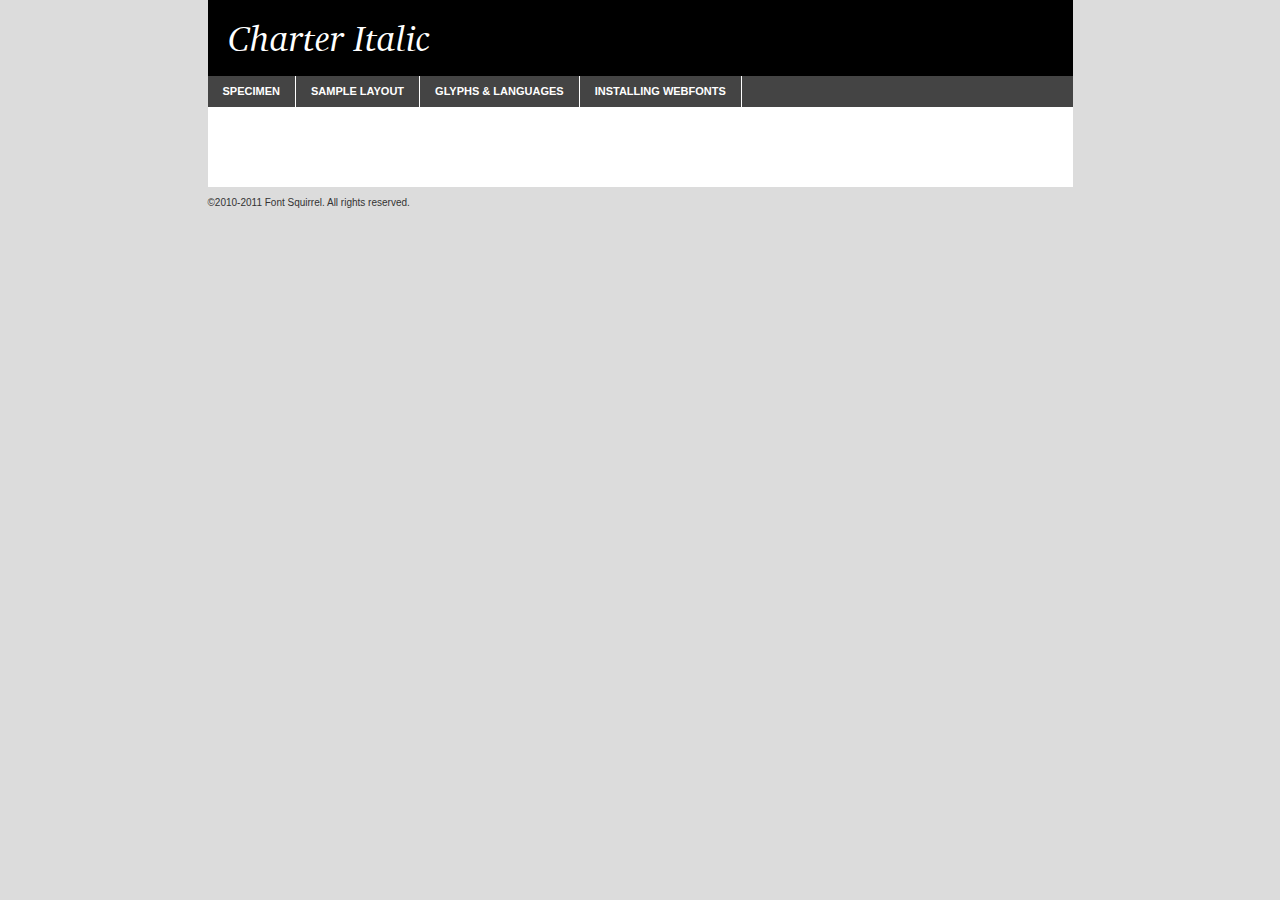
<file: charter/webfonts/charter_italic-demo.html>
<!DOCTYPE html PUBLIC "-//W3C//DTD XHTML 1.0 Transitional//EN"
	"http://www.w3.org/TR/xhtml1/DTD/xhtml1-transitional.dtd">

<html xmlns="http://www.w3.org/1999/xhtml" xml:lang="en" lang="en">
<head>
	<meta http-equiv="Content-Type" content="text/html; charset=utf-8" />
	<script src="http://ajax.googleapis.com/ajax/libs/jquery/1.7.2/jquery.min.js" type="text/javascript" charset="utf-8"></script>
	<script src="specimen_files/easytabs.js" type="text/javascript" charset="utf-8"></script>
	<link rel="stylesheet" href="specimen_files/specimen_stylesheet.css" type="text/css" charset="utf-8" />
	<link rel="stylesheet" href="stylesheet.css" type="text/css" charset="utf-8" />

	<style type="text/css">
					body{
				font-family: 'charteritalic';
							}
		</style>

	<title>Charter Italic Specimen</title>
	
	
	<script type="text/javascript" charset="utf-8">
		$(document).ready(function() {
			$('#container').easyTabs({defaultContent:1});
		});
	</script>
</head>

<body>
<div id="container">
	<div id="header">
		Charter Italic	</div>
	<ul class="tabs">
		<li><a href="#specimen">Specimen</a></li>
		<li><a href="#layout">Sample Layout</a></li>
				<li><a href="#glyphs">Glyphs &amp; Languages</a></li>
		<li><a href="#installing">Installing Webfonts</a></li>
		
	</ul>
	
	<div id="main_content">

		
			<div id="specimen">
		
				<div class="section">
					<div class="grid12 firstcol">
						<div class="huge">AaBb</div>
					</div>
				</div>
		
				<div class="section">
					<div class="glyph_range">A&#x200B;B&#x200b;C&#x200b;D&#x200b;E&#x200b;F&#x200b;G&#x200b;H&#x200b;I&#x200b;J&#x200b;K&#x200b;L&#x200b;M&#x200b;N&#x200b;O&#x200b;P&#x200b;Q&#x200b;R&#x200b;S&#x200b;T&#x200b;U&#x200b;V&#x200b;W&#x200b;X&#x200b;Y&#x200b;Z&#x200b;a&#x200b;b&#x200b;c&#x200b;d&#x200b;e&#x200b;f&#x200b;g&#x200b;h&#x200b;i&#x200b;j&#x200b;k&#x200b;l&#x200b;m&#x200b;n&#x200b;o&#x200b;p&#x200b;q&#x200b;r&#x200b;s&#x200b;t&#x200b;u&#x200b;v&#x200b;w&#x200b;x&#x200b;y&#x200b;z&#x200b;1&#x200b;2&#x200b;3&#x200b;4&#x200b;5&#x200b;6&#x200b;7&#x200b;8&#x200b;9&#x200b;0&#x200b;&amp;&#x200b;.&#x200b;,&#x200b;?&#x200b;!&#x200b;&#64;&#x200b;(&#x200b;)&#x200b;#&#x200b;$&#x200b;%&#x200b;*&#x200b;+&#x200b;-&#x200b;=&#x200b;:&#x200b;;</div>
				</div>
				<div class="section">
					<div class="grid12 firstcol">
						<table class="sample_table">
							<tr><td>10</td><td class="size10">abcdefghijklmnopqrstuvwxyzABCDEFGHIJKLMNOPQRSTUVWXYZ0123456789abcdefghijklmnopqrstuvwxyzABCDEFGHIJKLMNOPQRSTUVWXYZ0123456789abcdefghijklmnopqrstuvwxyzABCDEFGHIJKLMNOPQRSTUVWXYZ</td></tr>
							<tr><td>11</td><td class="size11">abcdefghijklmnopqrstuvwxyzABCDEFGHIJKLMNOPQRSTUVWXYZ0123456789abcdefghijklmnopqrstuvwxyzABCDEFGHIJKLMNOPQRSTUVWXYZ0123456789abcdefghijklmnopqrstuvwxyzABCDEFGHIJKLMNOPQRSTUVWXYZ</td></tr>
							<tr><td>12</td><td class="size12">abcdefghijklmnopqrstuvwxyzABCDEFGHIJKLMNOPQRSTUVWXYZ0123456789abcdefghijklmnopqrstuvwxyzABCDEFGHIJKLMNOPQRSTUVWXYZ0123456789abcdefghijklmnopqrstuvwxyzABCDEFGHIJKLMNOPQRSTUVWXYZ</td></tr>
							<tr><td>13</td><td class="size13">abcdefghijklmnopqrstuvwxyzABCDEFGHIJKLMNOPQRSTUVWXYZ0123456789abcdefghijklmnopqrstuvwxyzABCDEFGHIJKLMNOPQRSTUVWXYZ0123456789abcdefghijklmnopqrstuvwxyzABCDEFGHIJKLMNOPQRSTUVWXYZ</td></tr>
							<tr><td>14</td><td class="size14">abcdefghijklmnopqrstuvwxyzABCDEFGHIJKLMNOPQRSTUVWXYZ0123456789abcdefghijklmnopqrstuvwxyzABCDEFGHIJKLMNOPQRSTUVWXYZ0123456789abcdefghijklmnopqrstuvwxyzABCDEFGHIJKLMNOPQRSTUVWXYZ</td></tr>
							<tr><td>16</td><td class="size16">abcdefghijklmnopqrstuvwxyzABCDEFGHIJKLMNOPQRSTUVWXYZ0123456789abcdefghijklmnopqrstuvwxyzABCDEFGHIJKLMNOPQRSTUVWXYZ</td></tr>
							<tr><td>18</td><td class="size18">abcdefghijklmnopqrstuvwxyzABCDEFGHIJKLMNOPQRSTUVWXYZ0123456789abcdefghijklmnopqrstuvwxyzABCDEFGHIJKLMNOPQRSTUVWXYZ</td></tr>
							<tr><td>20</td><td class="size20">abcdefghijklmnopqrstuvwxyzABCDEFGHIJKLMNOPQRSTUVWXYZ0123456789abcdefghijklmnopqrstuvwxyzABCDEFGHIJKLMNOPQRSTUVWXYZ</td></tr>
							<tr><td>24</td><td class="size24">abcdefghijklmnopqrstuvwxyzABCDEFGHIJKLMNOPQRSTUVWXYZ0123456789abcdefghijklmnopqrstuvwxyzABCDEFGHIJKLMNOPQRSTUVWXYZ</td></tr>
							<tr><td>30</td><td class="size30">abcdefghijklmnopqrstuvwxyzABCDEFGHIJKLMNOPQRSTUVWXYZ0123456789abcdefghijklmnopqrstuvwxyzABCDEFGHIJKLMNOPQRSTUVWXYZ</td></tr>
							<tr><td>36</td><td class="size36">abcdefghijklmnopqrstuvwxyzABCDEFGHIJKLMNOPQRSTUVWXYZ0123456789abcdefghijklmnopqrstuvwxyzABCDEFGHIJKLMNOPQRSTUVWXYZ</td></tr>
							<tr><td>48</td><td class="size48">abcdefghijklmnopqrstuvwxyzABCDEFGHIJKLMNOPQRSTUVWXYZ0123456789abcdefghijklmnopqrstuvwxyzABCDEFGHIJKLMNOPQRSTUVWXYZ</td></tr>
							<tr><td>60</td><td class="size60">abcdefghijklmnopqrstuvwxyzABCDEFGHIJKLMNOPQRSTUVWXYZ0123456789abcdefghijklmnopqrstuvwxyzABCDEFGHIJKLMNOPQRSTUVWXYZ</td></tr>
							<tr><td>72</td><td class="size72">abcdefghijklmnopqrstuvwxyzABCDEFGHIJKLMNOPQRSTUVWXYZ0123456789abcdefghijklmnopqrstuvwxyzABCDEFGHIJKLMNOPQRSTUVWXYZ</td></tr>
							<tr><td>90</td><td class="size90">abcdefghijklmnopqrstuvwxyzABCDEFGHIJKLMNOPQRSTUVWXYZ0123456789abcdefghijklmnopqrstuvwxyzABCDEFGHIJKLMNOPQRSTUVWXYZ</td></tr>
						</table>
				
					</div>
			
				</div>
		
		
		
								<div class="section" id="bodycomparison">


										<div id="xheight">
				<div class="fontbody">&#xE000;&#xE000;&#xE000;&#xE000;&#xE000;&#xE000;&#xE000;&#xE000;&#xE000;&#xE000;&#xE000;&#xE000;&#xE000;&#xE000;&#xE000;&#xE000;&#xE000;&#xE000;&#xE000;&#xE000;&#xE000;&#xE000;&#xE000;&#xE000;&#xE000;&#xE000;&#xE000;&#xE000;&#xE000;&#xE000;&#xE000;&#xE000;&#xE000;&#xE000;&#xE000;&#xE000;&#xE000;&#xE000;&#xE000;&#xE000;&#xE000;&#xE000;&#xE000;&#xE000;&#xE000;&#xE000;&#xE000;&#xE000;&#xE000;&#xE000;&#xE000;&#xE000;&#xE000;&#xE000;&#xE000;&#xE000;&#xE000;&#xE000;&#xE000;&#xE000;&#xE000;&#xE000;&#xE000;&#xE000;&#xE000;&#xE000;&#xE000;&#xE000;&#xE000;&#xE000;&#xE000;&#xE000;&#xE000;&#xE000;&#xE000;&#xE000;&#xE000;&#xE000;&#xE000;&#xE000;&#xE000;&#xE000;&#xE000;&#xE000;&#xE000;&#xE000;&#xE000;&#xE000;&#xE000;&#xE000;&#xE000;&#xE000;&#xE000;&#xE000;&#xE000;&#xE000;&#xE000;&#xE000;&#xE000;body</div><div class="arialbody">body</div><div class="verdanabody">body</div><div class="georgiabody">body</div></div>
										<div class="fontbody" style="z-index:1">
											body<span>Charter Italic</span>
										</div>
										<div class="arialbody" style="z-index:1">
											body<span>Arial</span>
										</div>
										<div class="verdanabody" style="z-index:1">
											body<span>Verdana</span>
										</div>
										<div class="georgiabody" style="z-index:1">
											body<span>Georgia</span>
										</div>



								</div>
		
		
				<div class="section psample psample_row1" id="">
					
					<div class="grid2 firstcol">
						<p class="size10"><span>10.</span>Aenean lacinia bibendum nulla sed consectetur. Fusce dapibus, tellus ac cursus commodo, tortor mauris condimentum nibh, ut fermentum massa justo sit amet risus. Nullam id dolor id nibh ultricies vehicula ut id elit. Cum sociis natoque penatibus et magnis dis parturient montes, nascetur ridiculus mus. Nulla vitae elit libero, a pharetra augue.</p>
			
					</div>
					<div class="grid3">
						<p class="size11"><span>11.</span>Aenean lacinia bibendum nulla sed consectetur. Fusce dapibus, tellus ac cursus commodo, tortor mauris condimentum nibh, ut fermentum massa justo sit amet risus. Nullam id dolor id nibh ultricies vehicula ut id elit. Cum sociis natoque penatibus et magnis dis parturient montes, nascetur ridiculus mus. Nulla vitae elit libero, a pharetra augue.</p>
			
					</div>
					<div class="grid3">
						<p class="size12"><span>12.</span>Aenean lacinia bibendum nulla sed consectetur. Fusce dapibus, tellus ac cursus commodo, tortor mauris condimentum nibh, ut fermentum massa justo sit amet risus. Nullam id dolor id nibh ultricies vehicula ut id elit. Cum sociis natoque penatibus et magnis dis parturient montes, nascetur ridiculus mus. Nulla vitae elit libero, a pharetra augue.</p>
			
					</div>
					<div class="grid4">
						<p class="size13"><span>13.</span>Aenean lacinia bibendum nulla sed consectetur. Fusce dapibus, tellus ac cursus commodo, tortor mauris condimentum nibh, ut fermentum massa justo sit amet risus. Nullam id dolor id nibh ultricies vehicula ut id elit. Cum sociis natoque penatibus et magnis dis parturient montes, nascetur ridiculus mus. Nulla vitae elit libero, a pharetra augue.</p>
			
					</div>
					<div class="white_blend"></div>
					
				</div>
				<div class="section psample psample_row2" id="">
					<div class="grid3 firstcol">
						<p class="size14"><span>14.</span>Aenean lacinia bibendum nulla sed consectetur. Fusce dapibus, tellus ac cursus commodo, tortor mauris condimentum nibh, ut fermentum massa justo sit amet risus. Nullam id dolor id nibh ultricies vehicula ut id elit. Cum sociis natoque penatibus et magnis dis parturient montes, nascetur ridiculus mus. Nulla vitae elit libero, a pharetra augue.</p>
			
					</div>
					<div class="grid4">
						<p class="size16"><span>16.</span>Aenean lacinia bibendum nulla sed consectetur. Fusce dapibus, tellus ac cursus commodo, tortor mauris condimentum nibh, ut fermentum massa justo sit amet risus. Nullam id dolor id nibh ultricies vehicula ut id elit. Cum sociis natoque penatibus et magnis dis parturient montes, nascetur ridiculus mus. Nulla vitae elit libero, a pharetra augue.</p>
			
					</div>
					<div class="grid5">
						<p class="size18"><span>18.</span>Aenean lacinia bibendum nulla sed consectetur. Fusce dapibus, tellus ac cursus commodo, tortor mauris condimentum nibh, ut fermentum massa justo sit amet risus. Nullam id dolor id nibh ultricies vehicula ut id elit. Cum sociis natoque penatibus et magnis dis parturient montes, nascetur ridiculus mus. Nulla vitae elit libero, a pharetra augue.</p>
			
					</div>

					<div class="white_blend"></div>

				</div>
				
				<div class="section psample psample_row3" id="">
					<div class="grid5 firstcol">
						<p class="size20"><span>20.</span>Aenean lacinia bibendum nulla sed consectetur. Fusce dapibus, tellus ac cursus commodo, tortor mauris condimentum nibh, ut fermentum massa justo sit amet risus. Nullam id dolor id nibh ultricies vehicula ut id elit. Cum sociis natoque penatibus et magnis dis parturient montes, nascetur ridiculus mus. Nulla vitae elit libero, a pharetra augue.</p>
					</div>
					<div class="grid7">
						<p class="size24"><span>24.</span>Aenean lacinia bibendum nulla sed consectetur. Fusce dapibus, tellus ac cursus commodo, tortor mauris condimentum nibh, ut fermentum massa justo sit amet risus. Nullam id dolor id nibh ultricies vehicula ut id elit. Cum sociis natoque penatibus et magnis dis parturient montes, nascetur ridiculus mus. Nulla vitae elit libero, a pharetra augue.</p>
					</div>
					
					<div class="white_blend"></div>
					
				</div>
				
				<div class="section psample psample_row4" id="">
					<div class="grid12 firstcol">
						<p class="size30"><span>30.</span>Aenean lacinia bibendum nulla sed consectetur. Fusce dapibus, tellus ac cursus commodo, tortor mauris condimentum nibh, ut fermentum massa justo sit amet risus. Nullam id dolor id nibh ultricies vehicula ut id elit. Cum sociis natoque penatibus et magnis dis parturient montes, nascetur ridiculus mus. Nulla vitae elit libero, a pharetra augue.</p>
					</div>
					<div class="white_blend"></div>
					
				</div>
				
				
				
				<div class="section psample psample_row1 fullreverse">
					<div class="grid2 firstcol">
						<p class="size10"><span>10.</span>Aenean lacinia bibendum nulla sed consectetur. Fusce dapibus, tellus ac cursus commodo, tortor mauris condimentum nibh, ut fermentum massa justo sit amet risus. Nullam id dolor id nibh ultricies vehicula ut id elit. Cum sociis natoque penatibus et magnis dis parturient montes, nascetur ridiculus mus. Nulla vitae elit libero, a pharetra augue.</p>
			
					</div>
					<div class="grid3">
						<p class="size11"><span>11.</span>Aenean lacinia bibendum nulla sed consectetur. Fusce dapibus, tellus ac cursus commodo, tortor mauris condimentum nibh, ut fermentum massa justo sit amet risus. Nullam id dolor id nibh ultricies vehicula ut id elit. Cum sociis natoque penatibus et magnis dis parturient montes, nascetur ridiculus mus. Nulla vitae elit libero, a pharetra augue.</p>
			
					</div>
					<div class="grid3">
						<p class="size12"><span>12.</span>Aenean lacinia bibendum nulla sed consectetur. Fusce dapibus, tellus ac cursus commodo, tortor mauris condimentum nibh, ut fermentum massa justo sit amet risus. Nullam id dolor id nibh ultricies vehicula ut id elit. Cum sociis natoque penatibus et magnis dis parturient montes, nascetur ridiculus mus. Nulla vitae elit libero, a pharetra augue.</p>
			
					</div>
					<div class="grid4">
						<p class="size13"><span>13.</span>Aenean lacinia bibendum nulla sed consectetur. Fusce dapibus, tellus ac cursus commodo, tortor mauris condimentum nibh, ut fermentum massa justo sit amet risus. Nullam id dolor id nibh ultricies vehicula ut id elit. Cum sociis natoque penatibus et magnis dis parturient montes, nascetur ridiculus mus. Nulla vitae elit libero, a pharetra augue.</p>
			
					</div>
					<div class="black_blend"></div>
					
				</div>
				
				<div class="section psample psample_row2 fullreverse">
					<div class="grid3 firstcol">
						<p class="size14"><span>14.</span>Aenean lacinia bibendum nulla sed consectetur. Fusce dapibus, tellus ac cursus commodo, tortor mauris condimentum nibh, ut fermentum massa justo sit amet risus. Nullam id dolor id nibh ultricies vehicula ut id elit. Cum sociis natoque penatibus et magnis dis parturient montes, nascetur ridiculus mus. Nulla vitae elit libero, a pharetra augue.</p>
			
					</div>
					<div class="grid4">
						<p class="size16"><span>16.</span>Aenean lacinia bibendum nulla sed consectetur. Fusce dapibus, tellus ac cursus commodo, tortor mauris condimentum nibh, ut fermentum massa justo sit amet risus. Nullam id dolor id nibh ultricies vehicula ut id elit. Cum sociis natoque penatibus et magnis dis parturient montes, nascetur ridiculus mus. Nulla vitae elit libero, a pharetra augue.</p>
			
					</div>
					<div class="grid5">
						<p class="size18"><span>18.</span>Aenean lacinia bibendum nulla sed consectetur. Fusce dapibus, tellus ac cursus commodo, tortor mauris condimentum nibh, ut fermentum massa justo sit amet risus. Nullam id dolor id nibh ultricies vehicula ut id elit. Cum sociis natoque penatibus et magnis dis parturient montes, nascetur ridiculus mus. Nulla vitae elit libero, a pharetra augue.</p>
			
					</div>
					<div class="black_blend"></div>

				</div>
				
				<div class="section psample fullreverse psample_row3" id="">
					<div class="grid5 firstcol">
						<p class="size20"><span>20.</span>Aenean lacinia bibendum nulla sed consectetur. Fusce dapibus, tellus ac cursus commodo, tortor mauris condimentum nibh, ut fermentum massa justo sit amet risus. Nullam id dolor id nibh ultricies vehicula ut id elit. Cum sociis natoque penatibus et magnis dis parturient montes, nascetur ridiculus mus. Nulla vitae elit libero, a pharetra augue.</p>
					</div>
					<div class="grid7">
						<p class="size24"><span>24.</span>Aenean lacinia bibendum nulla sed consectetur. Fusce dapibus, tellus ac cursus commodo, tortor mauris condimentum nibh, ut fermentum massa justo sit amet risus. Nullam id dolor id nibh ultricies vehicula ut id elit. Cum sociis natoque penatibus et magnis dis parturient montes, nascetur ridiculus mus. Nulla vitae elit libero, a pharetra augue.</p>
					</div>
					
					<div class="black_blend"></div>
					
				</div>
				
				<div class="section psample fullreverse psample_row4" id="" style="border-bottom: 20px #000 solid;">
					<div class="grid12 firstcol">
						<p class="size30"><span>30.</span>Aenean lacinia bibendum nulla sed consectetur. Fusce dapibus, tellus ac cursus commodo, tortor mauris condimentum nibh, ut fermentum massa justo sit amet risus. Nullam id dolor id nibh ultricies vehicula ut id elit. Cum sociis natoque penatibus et magnis dis parturient montes, nascetur ridiculus mus. Nulla vitae elit libero, a pharetra augue.</p>
					</div>
					<div class="black_blend"></div>
					
				</div>
				
				
				
				
			</div>
			
			<div id="layout">
				
				<div class="section">
					
					<div class="grid12 firstcol">
						<h1>Lorem Ipsum Dolor</h1>
						<h2>Etiam porta sem malesuada magna mollis euismod</h2>
						
						<p class="byline">By <a href="#link">Aenean Lacinia</a></p>
					</div>
				</div>
				<div class="section">
					<div class="grid8 firstcol">
						<p class="large">Donec sed odio dui. Morbi leo risus, porta ac consectetur ac, vestibulum at eros. Fusce dapibus, tellus ac cursus commodo, tortor mauris condimentum nibh, ut fermentum massa justo sit amet risus. </p>

						
						<h3>Pellentesque ornare sem</h3>

						<p>Maecenas sed diam eget risus varius blandit sit amet non magna. Maecenas faucibus mollis interdum. Donec ullamcorper nulla non metus auctor fringilla. Nullam id dolor id nibh ultricies vehicula ut id elit. Nullam id dolor id nibh ultricies vehicula ut id elit. </p>

						<p>Aenean eu leo quam. Pellentesque ornare sem lacinia quam venenatis vestibulum. Lorem ipsum dolor sit amet, consectetur adipiscing elit. Cum sociis natoque penatibus et magnis dis parturient montes, nascetur ridiculus mus. </p>

						<p>Nulla vitae elit libero, a pharetra augue. Praesent commodo cursus magna, vel scelerisque nisl consectetur et. Aenean lacinia bibendum nulla sed consectetur. </p>

						<p>Nullam quis risus eget urna mollis ornare vel eu leo. Nullam quis risus eget urna mollis ornare vel eu leo. Maecenas sed diam eget risus varius blandit sit amet non magna. Donec ullamcorper nulla non metus auctor fringilla. </p>

						<h3>Cras mattis consectetur</h3>

						<p>Aenean eu leo quam. Pellentesque ornare sem lacinia quam venenatis vestibulum. Aenean lacinia bibendum nulla sed consectetur. Integer posuere erat a ante venenatis dapibus posuere velit aliquet. Cras mattis consectetur purus sit amet fermentum. </p>

						<p>Nullam id dolor id nibh ultricies vehicula ut id elit. Nullam quis risus eget urna mollis ornare vel eu leo. Cras mattis consectetur purus sit amet fermentum.</p>
					</div>
					
					<div class="grid4 sidebar">
						
						<div class="box reverse">
							<p class="last">Nullam quis risus eget urna mollis ornare vel eu leo. Donec ullamcorper nulla non metus auctor fringilla. Cras mattis consectetur purus sit amet fermentum. Sed posuere consectetur est at lobortis. Lorem ipsum dolor sit amet, consectetur adipiscing elit. </p>
						</div>
						
						<p class="caption">Maecenas sed diam eget risus varius.</p>

						<p>Vestibulum id ligula porta felis euismod semper. Integer posuere erat a ante venenatis dapibus posuere velit aliquet. Vestibulum id ligula porta felis euismod semper. Sed posuere consectetur est at lobortis. Maecenas sed diam eget risus varius blandit sit amet non magna. Fusce dapibus, tellus ac cursus commodo, tortor mauris condimentum nibh, ut fermentum massa justo sit amet risus. </p>

					

						<p>Duis mollis, est non commodo luctus, nisi erat porttitor ligula, eget lacinia odio sem nec elit. Aenean lacinia bibendum nulla sed consectetur. Vivamus sagittis lacus vel augue laoreet rutrum faucibus dolor auctor. Aenean lacinia bibendum nulla sed consectetur. Nullam quis risus eget urna mollis ornare vel eu leo. </p>

						<p>Praesent commodo cursus magna, vel scelerisque nisl consectetur et. Donec ullamcorper nulla non metus auctor fringilla. Maecenas faucibus mollis interdum. Fusce dapibus, tellus ac cursus commodo, tortor mauris condimentum nibh, ut fermentum massa justo sit amet risus. </p>

					</div>
				</div>
				
			</div>


			



		<div id="glyphs">
			<div class="section">
				<div class="grid12 firstcol">
			
				<h1>Language Support</h1>
				<p>The subset of Charter Italic in this kit supports the following languages:<br />
			
					Albanian, Danish, Dutch, English, Estonian, Faroese, French, German, Icelandic, Italian, Malagasy, Norwegian, Portuguese, Spanish, Swedish				</p>
				<h1>Glyph Chart</h1>
				<p>The subset of Charter Italic in this kit includes all the glyphs listed below. Unicode entities are included above each glyph to help you insert individual characters into your layout.</p>
				<div id="glyph_chart">
			
																				 <div><p>&amp;#32;</p>&#32;</div>
																				 <div><p>&amp;#33;</p>&#33;</div>
																				 <div><p>&amp;#34;</p>&#34;</div>
																				 <div><p>&amp;#35;</p>&#35;</div>
																				 <div><p>&amp;#36;</p>&#36;</div>
																				 <div><p>&amp;#37;</p>&#37;</div>
																				 <div><p>&amp;#38;</p>&#38;</div>
																				 <div><p>&amp;#39;</p>&#39;</div>
																				 <div><p>&amp;#40;</p>&#40;</div>
																				 <div><p>&amp;#41;</p>&#41;</div>
																				 <div><p>&amp;#42;</p>&#42;</div>
																				 <div><p>&amp;#43;</p>&#43;</div>
																				 <div><p>&amp;#44;</p>&#44;</div>
																				 <div><p>&amp;#45;</p>&#45;</div>
																				 <div><p>&amp;#46;</p>&#46;</div>
																				 <div><p>&amp;#47;</p>&#47;</div>
																				 <div><p>&amp;#48;</p>&#48;</div>
																				 <div><p>&amp;#49;</p>&#49;</div>
																				 <div><p>&amp;#50;</p>&#50;</div>
																				 <div><p>&amp;#51;</p>&#51;</div>
																				 <div><p>&amp;#52;</p>&#52;</div>
																				 <div><p>&amp;#53;</p>&#53;</div>
																				 <div><p>&amp;#54;</p>&#54;</div>
																				 <div><p>&amp;#55;</p>&#55;</div>
																				 <div><p>&amp;#56;</p>&#56;</div>
																				 <div><p>&amp;#57;</p>&#57;</div>
																				 <div><p>&amp;#58;</p>&#58;</div>
																				 <div><p>&amp;#59;</p>&#59;</div>
																				 <div><p>&amp;#60;</p>&#60;</div>
																				 <div><p>&amp;#61;</p>&#61;</div>
																				 <div><p>&amp;#62;</p>&#62;</div>
																				 <div><p>&amp;#63;</p>&#63;</div>
																				 <div><p>&amp;#64;</p>&#64;</div>
																				 <div><p>&amp;#65;</p>&#65;</div>
																				 <div><p>&amp;#66;</p>&#66;</div>
																				 <div><p>&amp;#67;</p>&#67;</div>
																				 <div><p>&amp;#68;</p>&#68;</div>
																				 <div><p>&amp;#69;</p>&#69;</div>
																				 <div><p>&amp;#70;</p>&#70;</div>
																				 <div><p>&amp;#71;</p>&#71;</div>
																				 <div><p>&amp;#72;</p>&#72;</div>
																				 <div><p>&amp;#73;</p>&#73;</div>
																				 <div><p>&amp;#74;</p>&#74;</div>
																				 <div><p>&amp;#75;</p>&#75;</div>
																				 <div><p>&amp;#76;</p>&#76;</div>
																				 <div><p>&amp;#77;</p>&#77;</div>
																				 <div><p>&amp;#78;</p>&#78;</div>
																				 <div><p>&amp;#79;</p>&#79;</div>
																				 <div><p>&amp;#80;</p>&#80;</div>
																				 <div><p>&amp;#81;</p>&#81;</div>
																				 <div><p>&amp;#82;</p>&#82;</div>
																				 <div><p>&amp;#83;</p>&#83;</div>
																				 <div><p>&amp;#84;</p>&#84;</div>
																				 <div><p>&amp;#85;</p>&#85;</div>
																				 <div><p>&amp;#86;</p>&#86;</div>
																				 <div><p>&amp;#87;</p>&#87;</div>
																				 <div><p>&amp;#88;</p>&#88;</div>
																				 <div><p>&amp;#89;</p>&#89;</div>
																				 <div><p>&amp;#90;</p>&#90;</div>
																				 <div><p>&amp;#91;</p>&#91;</div>
																				 <div><p>&amp;#92;</p>&#92;</div>
																				 <div><p>&amp;#93;</p>&#93;</div>
																				 <div><p>&amp;#94;</p>&#94;</div>
																				 <div><p>&amp;#95;</p>&#95;</div>
																				 <div><p>&amp;#96;</p>&#96;</div>
																				 <div><p>&amp;#97;</p>&#97;</div>
																				 <div><p>&amp;#98;</p>&#98;</div>
																				 <div><p>&amp;#99;</p>&#99;</div>
																				 <div><p>&amp;#100;</p>&#100;</div>
																				 <div><p>&amp;#101;</p>&#101;</div>
																				 <div><p>&amp;#102;</p>&#102;</div>
																				 <div><p>&amp;#103;</p>&#103;</div>
																				 <div><p>&amp;#104;</p>&#104;</div>
																				 <div><p>&amp;#105;</p>&#105;</div>
																				 <div><p>&amp;#106;</p>&#106;</div>
																				 <div><p>&amp;#107;</p>&#107;</div>
																				 <div><p>&amp;#108;</p>&#108;</div>
																				 <div><p>&amp;#109;</p>&#109;</div>
																				 <div><p>&amp;#110;</p>&#110;</div>
																				 <div><p>&amp;#111;</p>&#111;</div>
																				 <div><p>&amp;#112;</p>&#112;</div>
																				 <div><p>&amp;#113;</p>&#113;</div>
																				 <div><p>&amp;#114;</p>&#114;</div>
																				 <div><p>&amp;#115;</p>&#115;</div>
																				 <div><p>&amp;#116;</p>&#116;</div>
																				 <div><p>&amp;#117;</p>&#117;</div>
																				 <div><p>&amp;#118;</p>&#118;</div>
																				 <div><p>&amp;#119;</p>&#119;</div>
																				 <div><p>&amp;#120;</p>&#120;</div>
																				 <div><p>&amp;#121;</p>&#121;</div>
																				 <div><p>&amp;#122;</p>&#122;</div>
																				 <div><p>&amp;#123;</p>&#123;</div>
																				 <div><p>&amp;#124;</p>&#124;</div>
																				 <div><p>&amp;#125;</p>&#125;</div>
																				 <div><p>&amp;#126;</p>&#126;</div>
																				 <div><p>&amp;#161;</p>&#161;</div>
																				 <div><p>&amp;#162;</p>&#162;</div>
																				 <div><p>&amp;#163;</p>&#163;</div>
																				 <div><p>&amp;#164;</p>&#164;</div>
																				 <div><p>&amp;#165;</p>&#165;</div>
																				 <div><p>&amp;#166;</p>&#166;</div>
																				 <div><p>&amp;#167;</p>&#167;</div>
																				 <div><p>&amp;#168;</p>&#168;</div>
																				 <div><p>&amp;#169;</p>&#169;</div>
																				 <div><p>&amp;#170;</p>&#170;</div>
																				 <div><p>&amp;#171;</p>&#171;</div>
																				 <div><p>&amp;#172;</p>&#172;</div>
																				 <div><p>&amp;#174;</p>&#174;</div>
																				 <div><p>&amp;#175;</p>&#175;</div>
																				 <div><p>&amp;#176;</p>&#176;</div>
																				 <div><p>&amp;#177;</p>&#177;</div>
																				 <div><p>&amp;#178;</p>&#178;</div>
																				 <div><p>&amp;#179;</p>&#179;</div>
																				 <div><p>&amp;#180;</p>&#180;</div>
																				 <div><p>&amp;#181;</p>&#181;</div>
																				 <div><p>&amp;#182;</p>&#182;</div>
																				 <div><p>&amp;#183;</p>&#183;</div>
																				 <div><p>&amp;#184;</p>&#184;</div>
																				 <div><p>&amp;#185;</p>&#185;</div>
																				 <div><p>&amp;#186;</p>&#186;</div>
																				 <div><p>&amp;#187;</p>&#187;</div>
																				 <div><p>&amp;#188;</p>&#188;</div>
																				 <div><p>&amp;#189;</p>&#189;</div>
																				 <div><p>&amp;#190;</p>&#190;</div>
																				 <div><p>&amp;#191;</p>&#191;</div>
																				 <div><p>&amp;#192;</p>&#192;</div>
																				 <div><p>&amp;#193;</p>&#193;</div>
																				 <div><p>&amp;#194;</p>&#194;</div>
																				 <div><p>&amp;#195;</p>&#195;</div>
																				 <div><p>&amp;#196;</p>&#196;</div>
																				 <div><p>&amp;#197;</p>&#197;</div>
																				 <div><p>&amp;#198;</p>&#198;</div>
																				 <div><p>&amp;#199;</p>&#199;</div>
																				 <div><p>&amp;#200;</p>&#200;</div>
																				 <div><p>&amp;#201;</p>&#201;</div>
																				 <div><p>&amp;#202;</p>&#202;</div>
																				 <div><p>&amp;#203;</p>&#203;</div>
																				 <div><p>&amp;#204;</p>&#204;</div>
																				 <div><p>&amp;#205;</p>&#205;</div>
																				 <div><p>&amp;#206;</p>&#206;</div>
																				 <div><p>&amp;#207;</p>&#207;</div>
																				 <div><p>&amp;#208;</p>&#208;</div>
																				 <div><p>&amp;#209;</p>&#209;</div>
																				 <div><p>&amp;#210;</p>&#210;</div>
																				 <div><p>&amp;#211;</p>&#211;</div>
																				 <div><p>&amp;#212;</p>&#212;</div>
																				 <div><p>&amp;#213;</p>&#213;</div>
																				 <div><p>&amp;#214;</p>&#214;</div>
																				 <div><p>&amp;#215;</p>&#215;</div>
																				 <div><p>&amp;#216;</p>&#216;</div>
																				 <div><p>&amp;#217;</p>&#217;</div>
																				 <div><p>&amp;#218;</p>&#218;</div>
																				 <div><p>&amp;#219;</p>&#219;</div>
																				 <div><p>&amp;#220;</p>&#220;</div>
																				 <div><p>&amp;#221;</p>&#221;</div>
																				 <div><p>&amp;#222;</p>&#222;</div>
																				 <div><p>&amp;#223;</p>&#223;</div>
																				 <div><p>&amp;#224;</p>&#224;</div>
																				 <div><p>&amp;#225;</p>&#225;</div>
																				 <div><p>&amp;#226;</p>&#226;</div>
																				 <div><p>&amp;#227;</p>&#227;</div>
																				 <div><p>&amp;#228;</p>&#228;</div>
																				 <div><p>&amp;#229;</p>&#229;</div>
																				 <div><p>&amp;#230;</p>&#230;</div>
																				 <div><p>&amp;#231;</p>&#231;</div>
																				 <div><p>&amp;#232;</p>&#232;</div>
																				 <div><p>&amp;#233;</p>&#233;</div>
																				 <div><p>&amp;#234;</p>&#234;</div>
																				 <div><p>&amp;#235;</p>&#235;</div>
																				 <div><p>&amp;#236;</p>&#236;</div>
																				 <div><p>&amp;#237;</p>&#237;</div>
																				 <div><p>&amp;#238;</p>&#238;</div>
																				 <div><p>&amp;#239;</p>&#239;</div>
																				 <div><p>&amp;#240;</p>&#240;</div>
																				 <div><p>&amp;#241;</p>&#241;</div>
																				 <div><p>&amp;#242;</p>&#242;</div>
																				 <div><p>&amp;#243;</p>&#243;</div>
																				 <div><p>&amp;#244;</p>&#244;</div>
																				 <div><p>&amp;#245;</p>&#245;</div>
																				 <div><p>&amp;#246;</p>&#246;</div>
																				 <div><p>&amp;#247;</p>&#247;</div>
																				 <div><p>&amp;#248;</p>&#248;</div>
																				 <div><p>&amp;#249;</p>&#249;</div>
																				 <div><p>&amp;#250;</p>&#250;</div>
																				 <div><p>&amp;#251;</p>&#251;</div>
																				 <div><p>&amp;#252;</p>&#252;</div>
																				 <div><p>&amp;#253;</p>&#253;</div>
																				 <div><p>&amp;#254;</p>&#254;</div>
																				 <div><p>&amp;#255;</p>&#255;</div>
																				 <div><p>&amp;#305;</p>&#305;</div>
																				 <div><p>&amp;#321;</p>&#321;</div>
																				 <div><p>&amp;#322;</p>&#322;</div>
																				 <div><p>&amp;#338;</p>&#338;</div>
																				 <div><p>&amp;#339;</p>&#339;</div>
																				 <div><p>&amp;#352;</p>&#352;</div>
																				 <div><p>&amp;#353;</p>&#353;</div>
																				 <div><p>&amp;#376;</p>&#376;</div>
																				 <div><p>&amp;#381;</p>&#381;</div>
																				 <div><p>&amp;#382;</p>&#382;</div>
																				 <div><p>&amp;#402;</p>&#402;</div>
																				 <div><p>&amp;#710;</p>&#710;</div>
																				 <div><p>&amp;#711;</p>&#711;</div>
																				 <div><p>&amp;#728;</p>&#728;</div>
																				 <div><p>&amp;#729;</p>&#729;</div>
																				 <div><p>&amp;#730;</p>&#730;</div>
																				 <div><p>&amp;#731;</p>&#731;</div>
																				 <div><p>&amp;#732;</p>&#732;</div>
																				 <div><p>&amp;#733;</p>&#733;</div>
																				 <div><p>&amp;#8211;</p>&#8211;</div>
																				 <div><p>&amp;#8212;</p>&#8212;</div>
																				 <div><p>&amp;#8216;</p>&#8216;</div>
																				 <div><p>&amp;#8217;</p>&#8217;</div>
																				 <div><p>&amp;#8218;</p>&#8218;</div>
																				 <div><p>&amp;#8220;</p>&#8220;</div>
																				 <div><p>&amp;#8221;</p>&#8221;</div>
																				 <div><p>&amp;#8222;</p>&#8222;</div>
																				 <div><p>&amp;#8224;</p>&#8224;</div>
																				 <div><p>&amp;#8225;</p>&#8225;</div>
																				 <div><p>&amp;#8226;</p>&#8226;</div>
																				 <div><p>&amp;#8230;</p>&#8230;</div>
																				 <div><p>&amp;#8240;</p>&#8240;</div>
																				 <div><p>&amp;#8249;</p>&#8249;</div>
																				 <div><p>&amp;#8250;</p>&#8250;</div>
																				 <div><p>&amp;#8260;</p>&#8260;</div>
																				 <div><p>&amp;#8482;</p>&#8482;</div>
																				 <div><p>&amp;#8722;</p>&#8722;</div>
																				 <div><p>&amp;#57344;</p>&#57344;</div>
																				 <div><p>&amp;#64257;</p>&#64257;</div>
																				 <div><p>&amp;#64258;</p>&#64258;</div>
																																																</div>	
				</div>
		
		
			</div>
		</div>
		
		
		<div id="specs">
			
		</div>
	
		<div id="installing">
			<div class="section">
				<div class="grid7 firstcol">
					<h1>Installing Webfonts</h1>
					
					<p>Webfonts are supported by all major browser platforms but not all in the same way. There are currently four different font formats that must be included in order to target all browsers. This includes TTF, WOFF, EOT and SVG.</p>
					
					<h2>1. Upload your webfonts</h2>
					<p>You must upload your webfont kit to your website. They should be in or near the same directory as your CSS files.</p>
					
					<h2>2. Include the webfont stylesheet</h2>
					<p>A special CSS @font-face declaration helps the various browsers select the appropriate font it needs without causing you a bunch of headaches. Learn more about this syntax by reading the <a href="http://www.fontspring.com/blog/further-hardening-of-the-bulletproof-syntax">Fontspring blog post</a> about it. The code for it is as follows:</p>


<code>
@font-face{ 
	font-family: 'MyWebFont';
	src: url('WebFont.eot');
	src: url('WebFont.eot?#iefix') format('embedded-opentype'),
	     url('WebFont.woff') format('woff'),
	     url('WebFont.ttf') format('truetype'),
	     url('WebFont.svg#webfont') format('svg');
}
</code>

	<p>We've already gone ahead and generated the code for you. All you have to do is link to the stylesheet in your HTML, like this:</p>
	<code>&lt;link rel=&quot;stylesheet&quot; href=&quot;stylesheet.css&quot; type=&quot;text/css&quot; charset=&quot;utf-8&quot; /&gt;</code>

					<h2>3. Modify your own stylesheet</h2>
					<p>To take advantage of your new fonts, you must tell your stylesheet to use them. Look at the original @font-face declaration above and find the property called "font-family." The name linked there will be what you use to reference the font. Prepend that webfont name to the font stack in the "font-family" property, inside the selector you want to change. For example:</p>
<code>p { font-family: 'WebFont', Arial, sans-serif; }</code>

<h2>4. Test</h2>
<p>Getting webfonts to work cross-browser <em>can</em> be tricky. Use the information in the sidebar to help you if you find that fonts aren't loading in a particular browser.</p>
				</div>
				
				<div class="grid5 sidebar">
					<div class="box">
						<h2>Troubleshooting<br />Font-Face Problems</h2>
						<p>Having trouble getting your webfonts to load in your new website? Here are some tips to sort out what might be the problem.</p>

						<h3>Fonts not showing in any browser</h3>

						<p>This sounds like you need to work on the plumbing. You either did not upload the fonts to the correct directory, or you did not link the fonts properly in the CSS. If you've confirmed that all this is correct and you still have a problem, take a look at your .htaccess file and see if requests are getting intercepted.</p>

						<h3>Fonts not loading in iPhone or iPad</h3>

						<p>The most common problem here is that you are serving the fonts from an IIS server. IIS refuses to serve files that have unknown MIME types. If that is the case, you must set the MIME type for SVG to "image/svg+xml" in the server settings. Follow these instructions from Microsoft if you need help.</p>

						<h3>Fonts not loading in Firefox</h3>

						<p>The primary reason for this failure? You are still using a version Firefox older than 3.5. So upgrade already! If that isn't it, then you are very likely serving fonts from a different domain. Firefox requires that all font assets be served from the same domain. Lastly it is possible that you need to add WOFF to your list of MIME types (if you are serving via IIS.)</p>

						<h3>Fonts not loading in IE</h3>

						<p>Are you looking at Internet Explorer on an actual Windows machine or are you cheating by using a service like Adobe BrowserLab? Many of these screenshot services do not render @font-face for IE. Best to test it on a real machine.</p>

						<h3>Fonts not loading in IE9</h3>

						<p>IE9, like Firefox, requires that fonts be served from the same domain as the website. Make sure that is the case.</p>
					</div>
				</div>
			</div>
			
		</div>
	
	</div>
	<div id="footer">
		<p>&copy;2010-2011 Font Squirrel. All rights reserved.</p>
	</div>
</div>
</body>
</html>
</file>
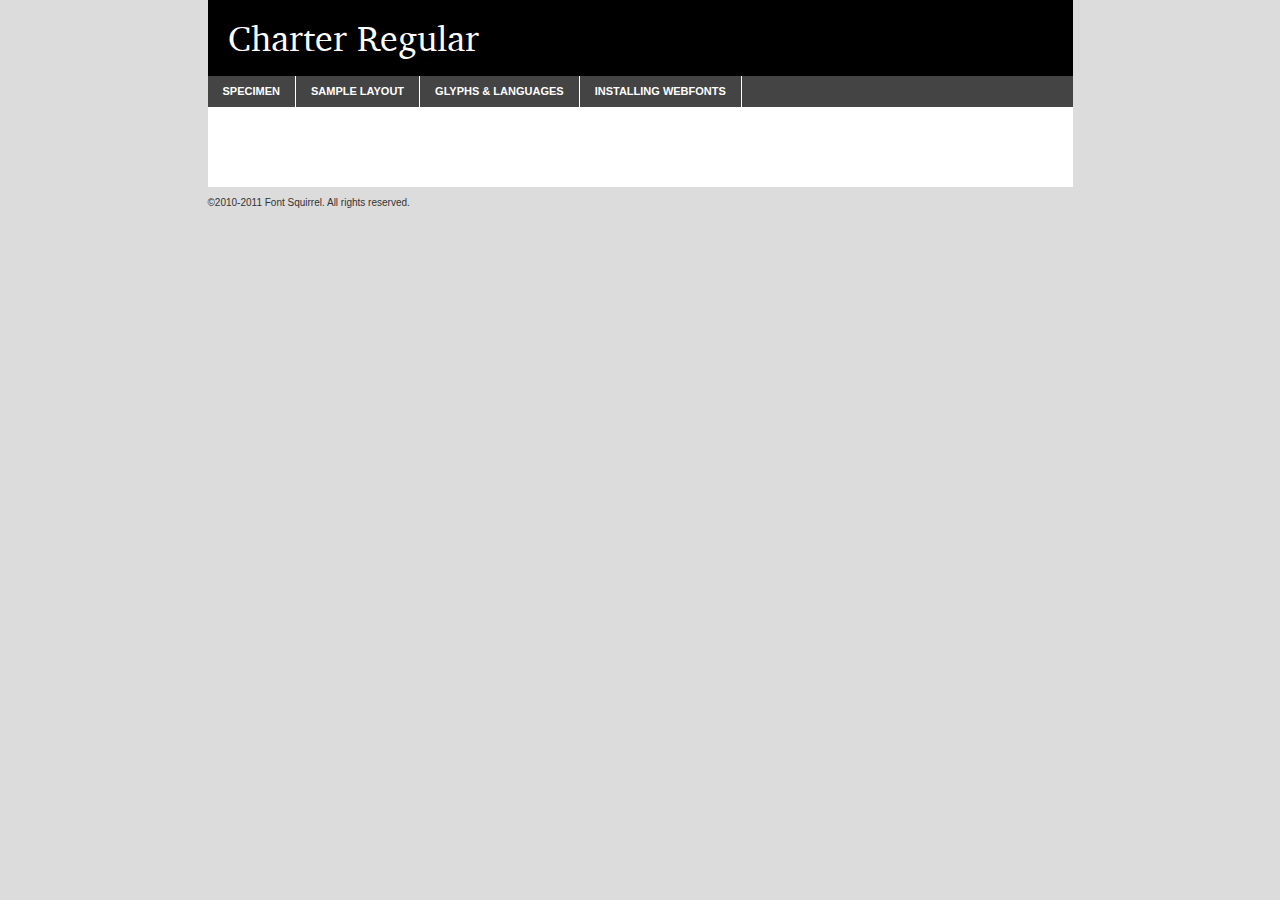
<file: charter/webfonts/charter_regular-demo.html>
<!DOCTYPE html PUBLIC "-//W3C//DTD XHTML 1.0 Transitional//EN"
	"http://www.w3.org/TR/xhtml1/DTD/xhtml1-transitional.dtd">

<html xmlns="http://www.w3.org/1999/xhtml" xml:lang="en" lang="en">
<head>
	<meta http-equiv="Content-Type" content="text/html; charset=utf-8" />
	<script src="http://ajax.googleapis.com/ajax/libs/jquery/1.7.2/jquery.min.js" type="text/javascript" charset="utf-8"></script>
	<script src="specimen_files/easytabs.js" type="text/javascript" charset="utf-8"></script>
	<link rel="stylesheet" href="specimen_files/specimen_stylesheet.css" type="text/css" charset="utf-8" />
	<link rel="stylesheet" href="stylesheet.css" type="text/css" charset="utf-8" />

	<style type="text/css">
					body{
				font-family: 'charterregular';
							}
		</style>

	<title>Charter Regular Specimen</title>
	
	
	<script type="text/javascript" charset="utf-8">
		$(document).ready(function() {
			$('#container').easyTabs({defaultContent:1});
		});
	</script>
</head>

<body>
<div id="container">
	<div id="header">
		Charter Regular	</div>
	<ul class="tabs">
		<li><a href="#specimen">Specimen</a></li>
		<li><a href="#layout">Sample Layout</a></li>
				<li><a href="#glyphs">Glyphs &amp; Languages</a></li>
		<li><a href="#installing">Installing Webfonts</a></li>
		
	</ul>
	
	<div id="main_content">

		
			<div id="specimen">
		
				<div class="section">
					<div class="grid12 firstcol">
						<div class="huge">AaBb</div>
					</div>
				</div>
		
				<div class="section">
					<div class="glyph_range">A&#x200B;B&#x200b;C&#x200b;D&#x200b;E&#x200b;F&#x200b;G&#x200b;H&#x200b;I&#x200b;J&#x200b;K&#x200b;L&#x200b;M&#x200b;N&#x200b;O&#x200b;P&#x200b;Q&#x200b;R&#x200b;S&#x200b;T&#x200b;U&#x200b;V&#x200b;W&#x200b;X&#x200b;Y&#x200b;Z&#x200b;a&#x200b;b&#x200b;c&#x200b;d&#x200b;e&#x200b;f&#x200b;g&#x200b;h&#x200b;i&#x200b;j&#x200b;k&#x200b;l&#x200b;m&#x200b;n&#x200b;o&#x200b;p&#x200b;q&#x200b;r&#x200b;s&#x200b;t&#x200b;u&#x200b;v&#x200b;w&#x200b;x&#x200b;y&#x200b;z&#x200b;1&#x200b;2&#x200b;3&#x200b;4&#x200b;5&#x200b;6&#x200b;7&#x200b;8&#x200b;9&#x200b;0&#x200b;&amp;&#x200b;.&#x200b;,&#x200b;?&#x200b;!&#x200b;&#64;&#x200b;(&#x200b;)&#x200b;#&#x200b;$&#x200b;%&#x200b;*&#x200b;+&#x200b;-&#x200b;=&#x200b;:&#x200b;;</div>
				</div>
				<div class="section">
					<div class="grid12 firstcol">
						<table class="sample_table">
							<tr><td>10</td><td class="size10">abcdefghijklmnopqrstuvwxyzABCDEFGHIJKLMNOPQRSTUVWXYZ0123456789abcdefghijklmnopqrstuvwxyzABCDEFGHIJKLMNOPQRSTUVWXYZ0123456789abcdefghijklmnopqrstuvwxyzABCDEFGHIJKLMNOPQRSTUVWXYZ</td></tr>
							<tr><td>11</td><td class="size11">abcdefghijklmnopqrstuvwxyzABCDEFGHIJKLMNOPQRSTUVWXYZ0123456789abcdefghijklmnopqrstuvwxyzABCDEFGHIJKLMNOPQRSTUVWXYZ0123456789abcdefghijklmnopqrstuvwxyzABCDEFGHIJKLMNOPQRSTUVWXYZ</td></tr>
							<tr><td>12</td><td class="size12">abcdefghijklmnopqrstuvwxyzABCDEFGHIJKLMNOPQRSTUVWXYZ0123456789abcdefghijklmnopqrstuvwxyzABCDEFGHIJKLMNOPQRSTUVWXYZ0123456789abcdefghijklmnopqrstuvwxyzABCDEFGHIJKLMNOPQRSTUVWXYZ</td></tr>
							<tr><td>13</td><td class="size13">abcdefghijklmnopqrstuvwxyzABCDEFGHIJKLMNOPQRSTUVWXYZ0123456789abcdefghijklmnopqrstuvwxyzABCDEFGHIJKLMNOPQRSTUVWXYZ0123456789abcdefghijklmnopqrstuvwxyzABCDEFGHIJKLMNOPQRSTUVWXYZ</td></tr>
							<tr><td>14</td><td class="size14">abcdefghijklmnopqrstuvwxyzABCDEFGHIJKLMNOPQRSTUVWXYZ0123456789abcdefghijklmnopqrstuvwxyzABCDEFGHIJKLMNOPQRSTUVWXYZ0123456789abcdefghijklmnopqrstuvwxyzABCDEFGHIJKLMNOPQRSTUVWXYZ</td></tr>
							<tr><td>16</td><td class="size16">abcdefghijklmnopqrstuvwxyzABCDEFGHIJKLMNOPQRSTUVWXYZ0123456789abcdefghijklmnopqrstuvwxyzABCDEFGHIJKLMNOPQRSTUVWXYZ</td></tr>
							<tr><td>18</td><td class="size18">abcdefghijklmnopqrstuvwxyzABCDEFGHIJKLMNOPQRSTUVWXYZ0123456789abcdefghijklmnopqrstuvwxyzABCDEFGHIJKLMNOPQRSTUVWXYZ</td></tr>
							<tr><td>20</td><td class="size20">abcdefghijklmnopqrstuvwxyzABCDEFGHIJKLMNOPQRSTUVWXYZ0123456789abcdefghijklmnopqrstuvwxyzABCDEFGHIJKLMNOPQRSTUVWXYZ</td></tr>
							<tr><td>24</td><td class="size24">abcdefghijklmnopqrstuvwxyzABCDEFGHIJKLMNOPQRSTUVWXYZ0123456789abcdefghijklmnopqrstuvwxyzABCDEFGHIJKLMNOPQRSTUVWXYZ</td></tr>
							<tr><td>30</td><td class="size30">abcdefghijklmnopqrstuvwxyzABCDEFGHIJKLMNOPQRSTUVWXYZ0123456789abcdefghijklmnopqrstuvwxyzABCDEFGHIJKLMNOPQRSTUVWXYZ</td></tr>
							<tr><td>36</td><td class="size36">abcdefghijklmnopqrstuvwxyzABCDEFGHIJKLMNOPQRSTUVWXYZ0123456789abcdefghijklmnopqrstuvwxyzABCDEFGHIJKLMNOPQRSTUVWXYZ</td></tr>
							<tr><td>48</td><td class="size48">abcdefghijklmnopqrstuvwxyzABCDEFGHIJKLMNOPQRSTUVWXYZ0123456789abcdefghijklmnopqrstuvwxyzABCDEFGHIJKLMNOPQRSTUVWXYZ</td></tr>
							<tr><td>60</td><td class="size60">abcdefghijklmnopqrstuvwxyzABCDEFGHIJKLMNOPQRSTUVWXYZ0123456789abcdefghijklmnopqrstuvwxyzABCDEFGHIJKLMNOPQRSTUVWXYZ</td></tr>
							<tr><td>72</td><td class="size72">abcdefghijklmnopqrstuvwxyzABCDEFGHIJKLMNOPQRSTUVWXYZ0123456789abcdefghijklmnopqrstuvwxyzABCDEFGHIJKLMNOPQRSTUVWXYZ</td></tr>
							<tr><td>90</td><td class="size90">abcdefghijklmnopqrstuvwxyzABCDEFGHIJKLMNOPQRSTUVWXYZ0123456789abcdefghijklmnopqrstuvwxyzABCDEFGHIJKLMNOPQRSTUVWXYZ</td></tr>
						</table>
				
					</div>
			
				</div>
		
		
		
								<div class="section" id="bodycomparison">


										<div id="xheight">
				<div class="fontbody">&#xE000;&#xE000;&#xE000;&#xE000;&#xE000;&#xE000;&#xE000;&#xE000;&#xE000;&#xE000;&#xE000;&#xE000;&#xE000;&#xE000;&#xE000;&#xE000;&#xE000;&#xE000;&#xE000;&#xE000;&#xE000;&#xE000;&#xE000;&#xE000;&#xE000;&#xE000;&#xE000;&#xE000;&#xE000;&#xE000;&#xE000;&#xE000;&#xE000;&#xE000;&#xE000;&#xE000;&#xE000;&#xE000;&#xE000;&#xE000;&#xE000;&#xE000;&#xE000;&#xE000;&#xE000;&#xE000;&#xE000;&#xE000;&#xE000;&#xE000;&#xE000;&#xE000;&#xE000;&#xE000;&#xE000;&#xE000;&#xE000;&#xE000;&#xE000;&#xE000;&#xE000;&#xE000;&#xE000;&#xE000;&#xE000;&#xE000;&#xE000;&#xE000;&#xE000;&#xE000;&#xE000;&#xE000;&#xE000;&#xE000;&#xE000;&#xE000;&#xE000;&#xE000;&#xE000;&#xE000;&#xE000;&#xE000;&#xE000;&#xE000;&#xE000;&#xE000;&#xE000;&#xE000;&#xE000;&#xE000;&#xE000;&#xE000;&#xE000;&#xE000;&#xE000;&#xE000;&#xE000;&#xE000;&#xE000;body</div><div class="arialbody">body</div><div class="verdanabody">body</div><div class="georgiabody">body</div></div>
										<div class="fontbody" style="z-index:1">
											body<span>Charter Regular</span>
										</div>
										<div class="arialbody" style="z-index:1">
											body<span>Arial</span>
										</div>
										<div class="verdanabody" style="z-index:1">
											body<span>Verdana</span>
										</div>
										<div class="georgiabody" style="z-index:1">
											body<span>Georgia</span>
										</div>



								</div>
		
		
				<div class="section psample psample_row1" id="">
					
					<div class="grid2 firstcol">
						<p class="size10"><span>10.</span>Aenean lacinia bibendum nulla sed consectetur. Fusce dapibus, tellus ac cursus commodo, tortor mauris condimentum nibh, ut fermentum massa justo sit amet risus. Nullam id dolor id nibh ultricies vehicula ut id elit. Cum sociis natoque penatibus et magnis dis parturient montes, nascetur ridiculus mus. Nulla vitae elit libero, a pharetra augue.</p>
			
					</div>
					<div class="grid3">
						<p class="size11"><span>11.</span>Aenean lacinia bibendum nulla sed consectetur. Fusce dapibus, tellus ac cursus commodo, tortor mauris condimentum nibh, ut fermentum massa justo sit amet risus. Nullam id dolor id nibh ultricies vehicula ut id elit. Cum sociis natoque penatibus et magnis dis parturient montes, nascetur ridiculus mus. Nulla vitae elit libero, a pharetra augue.</p>
			
					</div>
					<div class="grid3">
						<p class="size12"><span>12.</span>Aenean lacinia bibendum nulla sed consectetur. Fusce dapibus, tellus ac cursus commodo, tortor mauris condimentum nibh, ut fermentum massa justo sit amet risus. Nullam id dolor id nibh ultricies vehicula ut id elit. Cum sociis natoque penatibus et magnis dis parturient montes, nascetur ridiculus mus. Nulla vitae elit libero, a pharetra augue.</p>
			
					</div>
					<div class="grid4">
						<p class="size13"><span>13.</span>Aenean lacinia bibendum nulla sed consectetur. Fusce dapibus, tellus ac cursus commodo, tortor mauris condimentum nibh, ut fermentum massa justo sit amet risus. Nullam id dolor id nibh ultricies vehicula ut id elit. Cum sociis natoque penatibus et magnis dis parturient montes, nascetur ridiculus mus. Nulla vitae elit libero, a pharetra augue.</p>
			
					</div>
					<div class="white_blend"></div>
					
				</div>
				<div class="section psample psample_row2" id="">
					<div class="grid3 firstcol">
						<p class="size14"><span>14.</span>Aenean lacinia bibendum nulla sed consectetur. Fusce dapibus, tellus ac cursus commodo, tortor mauris condimentum nibh, ut fermentum massa justo sit amet risus. Nullam id dolor id nibh ultricies vehicula ut id elit. Cum sociis natoque penatibus et magnis dis parturient montes, nascetur ridiculus mus. Nulla vitae elit libero, a pharetra augue.</p>
			
					</div>
					<div class="grid4">
						<p class="size16"><span>16.</span>Aenean lacinia bibendum nulla sed consectetur. Fusce dapibus, tellus ac cursus commodo, tortor mauris condimentum nibh, ut fermentum massa justo sit amet risus. Nullam id dolor id nibh ultricies vehicula ut id elit. Cum sociis natoque penatibus et magnis dis parturient montes, nascetur ridiculus mus. Nulla vitae elit libero, a pharetra augue.</p>
			
					</div>
					<div class="grid5">
						<p class="size18"><span>18.</span>Aenean lacinia bibendum nulla sed consectetur. Fusce dapibus, tellus ac cursus commodo, tortor mauris condimentum nibh, ut fermentum massa justo sit amet risus. Nullam id dolor id nibh ultricies vehicula ut id elit. Cum sociis natoque penatibus et magnis dis parturient montes, nascetur ridiculus mus. Nulla vitae elit libero, a pharetra augue.</p>
			
					</div>

					<div class="white_blend"></div>

				</div>
				
				<div class="section psample psample_row3" id="">
					<div class="grid5 firstcol">
						<p class="size20"><span>20.</span>Aenean lacinia bibendum nulla sed consectetur. Fusce dapibus, tellus ac cursus commodo, tortor mauris condimentum nibh, ut fermentum massa justo sit amet risus. Nullam id dolor id nibh ultricies vehicula ut id elit. Cum sociis natoque penatibus et magnis dis parturient montes, nascetur ridiculus mus. Nulla vitae elit libero, a pharetra augue.</p>
					</div>
					<div class="grid7">
						<p class="size24"><span>24.</span>Aenean lacinia bibendum nulla sed consectetur. Fusce dapibus, tellus ac cursus commodo, tortor mauris condimentum nibh, ut fermentum massa justo sit amet risus. Nullam id dolor id nibh ultricies vehicula ut id elit. Cum sociis natoque penatibus et magnis dis parturient montes, nascetur ridiculus mus. Nulla vitae elit libero, a pharetra augue.</p>
					</div>
					
					<div class="white_blend"></div>
					
				</div>
				
				<div class="section psample psample_row4" id="">
					<div class="grid12 firstcol">
						<p class="size30"><span>30.</span>Aenean lacinia bibendum nulla sed consectetur. Fusce dapibus, tellus ac cursus commodo, tortor mauris condimentum nibh, ut fermentum massa justo sit amet risus. Nullam id dolor id nibh ultricies vehicula ut id elit. Cum sociis natoque penatibus et magnis dis parturient montes, nascetur ridiculus mus. Nulla vitae elit libero, a pharetra augue.</p>
					</div>
					<div class="white_blend"></div>
					
				</div>
				
				
				
				<div class="section psample psample_row1 fullreverse">
					<div class="grid2 firstcol">
						<p class="size10"><span>10.</span>Aenean lacinia bibendum nulla sed consectetur. Fusce dapibus, tellus ac cursus commodo, tortor mauris condimentum nibh, ut fermentum massa justo sit amet risus. Nullam id dolor id nibh ultricies vehicula ut id elit. Cum sociis natoque penatibus et magnis dis parturient montes, nascetur ridiculus mus. Nulla vitae elit libero, a pharetra augue.</p>
			
					</div>
					<div class="grid3">
						<p class="size11"><span>11.</span>Aenean lacinia bibendum nulla sed consectetur. Fusce dapibus, tellus ac cursus commodo, tortor mauris condimentum nibh, ut fermentum massa justo sit amet risus. Nullam id dolor id nibh ultricies vehicula ut id elit. Cum sociis natoque penatibus et magnis dis parturient montes, nascetur ridiculus mus. Nulla vitae elit libero, a pharetra augue.</p>
			
					</div>
					<div class="grid3">
						<p class="size12"><span>12.</span>Aenean lacinia bibendum nulla sed consectetur. Fusce dapibus, tellus ac cursus commodo, tortor mauris condimentum nibh, ut fermentum massa justo sit amet risus. Nullam id dolor id nibh ultricies vehicula ut id elit. Cum sociis natoque penatibus et magnis dis parturient montes, nascetur ridiculus mus. Nulla vitae elit libero, a pharetra augue.</p>
			
					</div>
					<div class="grid4">
						<p class="size13"><span>13.</span>Aenean lacinia bibendum nulla sed consectetur. Fusce dapibus, tellus ac cursus commodo, tortor mauris condimentum nibh, ut fermentum massa justo sit amet risus. Nullam id dolor id nibh ultricies vehicula ut id elit. Cum sociis natoque penatibus et magnis dis parturient montes, nascetur ridiculus mus. Nulla vitae elit libero, a pharetra augue.</p>
			
					</div>
					<div class="black_blend"></div>
					
				</div>
				
				<div class="section psample psample_row2 fullreverse">
					<div class="grid3 firstcol">
						<p class="size14"><span>14.</span>Aenean lacinia bibendum nulla sed consectetur. Fusce dapibus, tellus ac cursus commodo, tortor mauris condimentum nibh, ut fermentum massa justo sit amet risus. Nullam id dolor id nibh ultricies vehicula ut id elit. Cum sociis natoque penatibus et magnis dis parturient montes, nascetur ridiculus mus. Nulla vitae elit libero, a pharetra augue.</p>
			
					</div>
					<div class="grid4">
						<p class="size16"><span>16.</span>Aenean lacinia bibendum nulla sed consectetur. Fusce dapibus, tellus ac cursus commodo, tortor mauris condimentum nibh, ut fermentum massa justo sit amet risus. Nullam id dolor id nibh ultricies vehicula ut id elit. Cum sociis natoque penatibus et magnis dis parturient montes, nascetur ridiculus mus. Nulla vitae elit libero, a pharetra augue.</p>
			
					</div>
					<div class="grid5">
						<p class="size18"><span>18.</span>Aenean lacinia bibendum nulla sed consectetur. Fusce dapibus, tellus ac cursus commodo, tortor mauris condimentum nibh, ut fermentum massa justo sit amet risus. Nullam id dolor id nibh ultricies vehicula ut id elit. Cum sociis natoque penatibus et magnis dis parturient montes, nascetur ridiculus mus. Nulla vitae elit libero, a pharetra augue.</p>
			
					</div>
					<div class="black_blend"></div>

				</div>
				
				<div class="section psample fullreverse psample_row3" id="">
					<div class="grid5 firstcol">
						<p class="size20"><span>20.</span>Aenean lacinia bibendum nulla sed consectetur. Fusce dapibus, tellus ac cursus commodo, tortor mauris condimentum nibh, ut fermentum massa justo sit amet risus. Nullam id dolor id nibh ultricies vehicula ut id elit. Cum sociis natoque penatibus et magnis dis parturient montes, nascetur ridiculus mus. Nulla vitae elit libero, a pharetra augue.</p>
					</div>
					<div class="grid7">
						<p class="size24"><span>24.</span>Aenean lacinia bibendum nulla sed consectetur. Fusce dapibus, tellus ac cursus commodo, tortor mauris condimentum nibh, ut fermentum massa justo sit amet risus. Nullam id dolor id nibh ultricies vehicula ut id elit. Cum sociis natoque penatibus et magnis dis parturient montes, nascetur ridiculus mus. Nulla vitae elit libero, a pharetra augue.</p>
					</div>
					
					<div class="black_blend"></div>
					
				</div>
				
				<div class="section psample fullreverse psample_row4" id="" style="border-bottom: 20px #000 solid;">
					<div class="grid12 firstcol">
						<p class="size30"><span>30.</span>Aenean lacinia bibendum nulla sed consectetur. Fusce dapibus, tellus ac cursus commodo, tortor mauris condimentum nibh, ut fermentum massa justo sit amet risus. Nullam id dolor id nibh ultricies vehicula ut id elit. Cum sociis natoque penatibus et magnis dis parturient montes, nascetur ridiculus mus. Nulla vitae elit libero, a pharetra augue.</p>
					</div>
					<div class="black_blend"></div>
					
				</div>
				
				
				
				
			</div>
			
			<div id="layout">
				
				<div class="section">
					
					<div class="grid12 firstcol">
						<h1>Lorem Ipsum Dolor</h1>
						<h2>Etiam porta sem malesuada magna mollis euismod</h2>
						
						<p class="byline">By <a href="#link">Aenean Lacinia</a></p>
					</div>
				</div>
				<div class="section">
					<div class="grid8 firstcol">
						<p class="large">Donec sed odio dui. Morbi leo risus, porta ac consectetur ac, vestibulum at eros. Fusce dapibus, tellus ac cursus commodo, tortor mauris condimentum nibh, ut fermentum massa justo sit amet risus. </p>

						
						<h3>Pellentesque ornare sem</h3>

						<p>Maecenas sed diam eget risus varius blandit sit amet non magna. Maecenas faucibus mollis interdum. Donec ullamcorper nulla non metus auctor fringilla. Nullam id dolor id nibh ultricies vehicula ut id elit. Nullam id dolor id nibh ultricies vehicula ut id elit. </p>

						<p>Aenean eu leo quam. Pellentesque ornare sem lacinia quam venenatis vestibulum. Lorem ipsum dolor sit amet, consectetur adipiscing elit. Cum sociis natoque penatibus et magnis dis parturient montes, nascetur ridiculus mus. </p>

						<p>Nulla vitae elit libero, a pharetra augue. Praesent commodo cursus magna, vel scelerisque nisl consectetur et. Aenean lacinia bibendum nulla sed consectetur. </p>

						<p>Nullam quis risus eget urna mollis ornare vel eu leo. Nullam quis risus eget urna mollis ornare vel eu leo. Maecenas sed diam eget risus varius blandit sit amet non magna. Donec ullamcorper nulla non metus auctor fringilla. </p>

						<h3>Cras mattis consectetur</h3>

						<p>Aenean eu leo quam. Pellentesque ornare sem lacinia quam venenatis vestibulum. Aenean lacinia bibendum nulla sed consectetur. Integer posuere erat a ante venenatis dapibus posuere velit aliquet. Cras mattis consectetur purus sit amet fermentum. </p>

						<p>Nullam id dolor id nibh ultricies vehicula ut id elit. Nullam quis risus eget urna mollis ornare vel eu leo. Cras mattis consectetur purus sit amet fermentum.</p>
					</div>
					
					<div class="grid4 sidebar">
						
						<div class="box reverse">
							<p class="last">Nullam quis risus eget urna mollis ornare vel eu leo. Donec ullamcorper nulla non metus auctor fringilla. Cras mattis consectetur purus sit amet fermentum. Sed posuere consectetur est at lobortis. Lorem ipsum dolor sit amet, consectetur adipiscing elit. </p>
						</div>
						
						<p class="caption">Maecenas sed diam eget risus varius.</p>

						<p>Vestibulum id ligula porta felis euismod semper. Integer posuere erat a ante venenatis dapibus posuere velit aliquet. Vestibulum id ligula porta felis euismod semper. Sed posuere consectetur est at lobortis. Maecenas sed diam eget risus varius blandit sit amet non magna. Fusce dapibus, tellus ac cursus commodo, tortor mauris condimentum nibh, ut fermentum massa justo sit amet risus. </p>

					

						<p>Duis mollis, est non commodo luctus, nisi erat porttitor ligula, eget lacinia odio sem nec elit. Aenean lacinia bibendum nulla sed consectetur. Vivamus sagittis lacus vel augue laoreet rutrum faucibus dolor auctor. Aenean lacinia bibendum nulla sed consectetur. Nullam quis risus eget urna mollis ornare vel eu leo. </p>

						<p>Praesent commodo cursus magna, vel scelerisque nisl consectetur et. Donec ullamcorper nulla non metus auctor fringilla. Maecenas faucibus mollis interdum. Fusce dapibus, tellus ac cursus commodo, tortor mauris condimentum nibh, ut fermentum massa justo sit amet risus. </p>

					</div>
				</div>
				
			</div>


			



		<div id="glyphs">
			<div class="section">
				<div class="grid12 firstcol">
			
				<h1>Language Support</h1>
				<p>The subset of Charter Regular in this kit supports the following languages:<br />
			
					Albanian, Danish, Dutch, English, Estonian, Faroese, French, German, Icelandic, Italian, Malagasy, Norwegian, Portuguese, Spanish, Swedish				</p>
				<h1>Glyph Chart</h1>
				<p>The subset of Charter Regular in this kit includes all the glyphs listed below. Unicode entities are included above each glyph to help you insert individual characters into your layout.</p>
				<div id="glyph_chart">
			
																				 <div><p>&amp;#32;</p>&#32;</div>
																				 <div><p>&amp;#33;</p>&#33;</div>
																				 <div><p>&amp;#34;</p>&#34;</div>
																				 <div><p>&amp;#35;</p>&#35;</div>
																				 <div><p>&amp;#36;</p>&#36;</div>
																				 <div><p>&amp;#37;</p>&#37;</div>
																				 <div><p>&amp;#38;</p>&#38;</div>
																				 <div><p>&amp;#39;</p>&#39;</div>
																				 <div><p>&amp;#40;</p>&#40;</div>
																				 <div><p>&amp;#41;</p>&#41;</div>
																				 <div><p>&amp;#42;</p>&#42;</div>
																				 <div><p>&amp;#43;</p>&#43;</div>
																				 <div><p>&amp;#44;</p>&#44;</div>
																				 <div><p>&amp;#45;</p>&#45;</div>
																				 <div><p>&amp;#46;</p>&#46;</div>
																				 <div><p>&amp;#47;</p>&#47;</div>
																				 <div><p>&amp;#48;</p>&#48;</div>
																				 <div><p>&amp;#49;</p>&#49;</div>
																				 <div><p>&amp;#50;</p>&#50;</div>
																				 <div><p>&amp;#51;</p>&#51;</div>
																				 <div><p>&amp;#52;</p>&#52;</div>
																				 <div><p>&amp;#53;</p>&#53;</div>
																				 <div><p>&amp;#54;</p>&#54;</div>
																				 <div><p>&amp;#55;</p>&#55;</div>
																				 <div><p>&amp;#56;</p>&#56;</div>
																				 <div><p>&amp;#57;</p>&#57;</div>
																				 <div><p>&amp;#58;</p>&#58;</div>
																				 <div><p>&amp;#59;</p>&#59;</div>
																				 <div><p>&amp;#60;</p>&#60;</div>
																				 <div><p>&amp;#61;</p>&#61;</div>
																				 <div><p>&amp;#62;</p>&#62;</div>
																				 <div><p>&amp;#63;</p>&#63;</div>
																				 <div><p>&amp;#64;</p>&#64;</div>
																				 <div><p>&amp;#65;</p>&#65;</div>
																				 <div><p>&amp;#66;</p>&#66;</div>
																				 <div><p>&amp;#67;</p>&#67;</div>
																				 <div><p>&amp;#68;</p>&#68;</div>
																				 <div><p>&amp;#69;</p>&#69;</div>
																				 <div><p>&amp;#70;</p>&#70;</div>
																				 <div><p>&amp;#71;</p>&#71;</div>
																				 <div><p>&amp;#72;</p>&#72;</div>
																				 <div><p>&amp;#73;</p>&#73;</div>
																				 <div><p>&amp;#74;</p>&#74;</div>
																				 <div><p>&amp;#75;</p>&#75;</div>
																				 <div><p>&amp;#76;</p>&#76;</div>
																				 <div><p>&amp;#77;</p>&#77;</div>
																				 <div><p>&amp;#78;</p>&#78;</div>
																				 <div><p>&amp;#79;</p>&#79;</div>
																				 <div><p>&amp;#80;</p>&#80;</div>
																				 <div><p>&amp;#81;</p>&#81;</div>
																				 <div><p>&amp;#82;</p>&#82;</div>
																				 <div><p>&amp;#83;</p>&#83;</div>
																				 <div><p>&amp;#84;</p>&#84;</div>
																				 <div><p>&amp;#85;</p>&#85;</div>
																				 <div><p>&amp;#86;</p>&#86;</div>
																				 <div><p>&amp;#87;</p>&#87;</div>
																				 <div><p>&amp;#88;</p>&#88;</div>
																				 <div><p>&amp;#89;</p>&#89;</div>
																				 <div><p>&amp;#90;</p>&#90;</div>
																				 <div><p>&amp;#91;</p>&#91;</div>
																				 <div><p>&amp;#92;</p>&#92;</div>
																				 <div><p>&amp;#93;</p>&#93;</div>
																				 <div><p>&amp;#94;</p>&#94;</div>
																				 <div><p>&amp;#95;</p>&#95;</div>
																				 <div><p>&amp;#96;</p>&#96;</div>
																				 <div><p>&amp;#97;</p>&#97;</div>
																				 <div><p>&amp;#98;</p>&#98;</div>
																				 <div><p>&amp;#99;</p>&#99;</div>
																				 <div><p>&amp;#100;</p>&#100;</div>
																				 <div><p>&amp;#101;</p>&#101;</div>
																				 <div><p>&amp;#102;</p>&#102;</div>
																				 <div><p>&amp;#103;</p>&#103;</div>
																				 <div><p>&amp;#104;</p>&#104;</div>
																				 <div><p>&amp;#105;</p>&#105;</div>
																				 <div><p>&amp;#106;</p>&#106;</div>
																				 <div><p>&amp;#107;</p>&#107;</div>
																				 <div><p>&amp;#108;</p>&#108;</div>
																				 <div><p>&amp;#109;</p>&#109;</div>
																				 <div><p>&amp;#110;</p>&#110;</div>
																				 <div><p>&amp;#111;</p>&#111;</div>
																				 <div><p>&amp;#112;</p>&#112;</div>
																				 <div><p>&amp;#113;</p>&#113;</div>
																				 <div><p>&amp;#114;</p>&#114;</div>
																				 <div><p>&amp;#115;</p>&#115;</div>
																				 <div><p>&amp;#116;</p>&#116;</div>
																				 <div><p>&amp;#117;</p>&#117;</div>
																				 <div><p>&amp;#118;</p>&#118;</div>
																				 <div><p>&amp;#119;</p>&#119;</div>
																				 <div><p>&amp;#120;</p>&#120;</div>
																				 <div><p>&amp;#121;</p>&#121;</div>
																				 <div><p>&amp;#122;</p>&#122;</div>
																				 <div><p>&amp;#123;</p>&#123;</div>
																				 <div><p>&amp;#124;</p>&#124;</div>
																				 <div><p>&amp;#125;</p>&#125;</div>
																				 <div><p>&amp;#126;</p>&#126;</div>
																				 <div><p>&amp;#161;</p>&#161;</div>
																				 <div><p>&amp;#162;</p>&#162;</div>
																				 <div><p>&amp;#163;</p>&#163;</div>
																				 <div><p>&amp;#164;</p>&#164;</div>
																				 <div><p>&amp;#165;</p>&#165;</div>
																				 <div><p>&amp;#166;</p>&#166;</div>
																				 <div><p>&amp;#167;</p>&#167;</div>
																				 <div><p>&amp;#168;</p>&#168;</div>
																				 <div><p>&amp;#169;</p>&#169;</div>
																				 <div><p>&amp;#170;</p>&#170;</div>
																				 <div><p>&amp;#171;</p>&#171;</div>
																				 <div><p>&amp;#172;</p>&#172;</div>
																				 <div><p>&amp;#174;</p>&#174;</div>
																				 <div><p>&amp;#175;</p>&#175;</div>
																				 <div><p>&amp;#176;</p>&#176;</div>
																				 <div><p>&amp;#177;</p>&#177;</div>
																				 <div><p>&amp;#178;</p>&#178;</div>
																				 <div><p>&amp;#179;</p>&#179;</div>
																				 <div><p>&amp;#180;</p>&#180;</div>
																				 <div><p>&amp;#181;</p>&#181;</div>
																				 <div><p>&amp;#182;</p>&#182;</div>
																				 <div><p>&amp;#183;</p>&#183;</div>
																				 <div><p>&amp;#184;</p>&#184;</div>
																				 <div><p>&amp;#185;</p>&#185;</div>
																				 <div><p>&amp;#186;</p>&#186;</div>
																				 <div><p>&amp;#187;</p>&#187;</div>
																				 <div><p>&amp;#188;</p>&#188;</div>
																				 <div><p>&amp;#189;</p>&#189;</div>
																				 <div><p>&amp;#190;</p>&#190;</div>
																				 <div><p>&amp;#191;</p>&#191;</div>
																				 <div><p>&amp;#192;</p>&#192;</div>
																				 <div><p>&amp;#193;</p>&#193;</div>
																				 <div><p>&amp;#194;</p>&#194;</div>
																				 <div><p>&amp;#195;</p>&#195;</div>
																				 <div><p>&amp;#196;</p>&#196;</div>
																				 <div><p>&amp;#197;</p>&#197;</div>
																				 <div><p>&amp;#198;</p>&#198;</div>
																				 <div><p>&amp;#199;</p>&#199;</div>
																				 <div><p>&amp;#200;</p>&#200;</div>
																				 <div><p>&amp;#201;</p>&#201;</div>
																				 <div><p>&amp;#202;</p>&#202;</div>
																				 <div><p>&amp;#203;</p>&#203;</div>
																				 <div><p>&amp;#204;</p>&#204;</div>
																				 <div><p>&amp;#205;</p>&#205;</div>
																				 <div><p>&amp;#206;</p>&#206;</div>
																				 <div><p>&amp;#207;</p>&#207;</div>
																				 <div><p>&amp;#208;</p>&#208;</div>
																				 <div><p>&amp;#209;</p>&#209;</div>
																				 <div><p>&amp;#210;</p>&#210;</div>
																				 <div><p>&amp;#211;</p>&#211;</div>
																				 <div><p>&amp;#212;</p>&#212;</div>
																				 <div><p>&amp;#213;</p>&#213;</div>
																				 <div><p>&amp;#214;</p>&#214;</div>
																				 <div><p>&amp;#215;</p>&#215;</div>
																				 <div><p>&amp;#216;</p>&#216;</div>
																				 <div><p>&amp;#217;</p>&#217;</div>
																				 <div><p>&amp;#218;</p>&#218;</div>
																				 <div><p>&amp;#219;</p>&#219;</div>
																				 <div><p>&amp;#220;</p>&#220;</div>
																				 <div><p>&amp;#221;</p>&#221;</div>
																				 <div><p>&amp;#222;</p>&#222;</div>
																				 <div><p>&amp;#223;</p>&#223;</div>
																				 <div><p>&amp;#224;</p>&#224;</div>
																				 <div><p>&amp;#225;</p>&#225;</div>
																				 <div><p>&amp;#226;</p>&#226;</div>
																				 <div><p>&amp;#227;</p>&#227;</div>
																				 <div><p>&amp;#228;</p>&#228;</div>
																				 <div><p>&amp;#229;</p>&#229;</div>
																				 <div><p>&amp;#230;</p>&#230;</div>
																				 <div><p>&amp;#231;</p>&#231;</div>
																				 <div><p>&amp;#232;</p>&#232;</div>
																				 <div><p>&amp;#233;</p>&#233;</div>
																				 <div><p>&amp;#234;</p>&#234;</div>
																				 <div><p>&amp;#235;</p>&#235;</div>
																				 <div><p>&amp;#236;</p>&#236;</div>
																				 <div><p>&amp;#237;</p>&#237;</div>
																				 <div><p>&amp;#238;</p>&#238;</div>
																				 <div><p>&amp;#239;</p>&#239;</div>
																				 <div><p>&amp;#240;</p>&#240;</div>
																				 <div><p>&amp;#241;</p>&#241;</div>
																				 <div><p>&amp;#242;</p>&#242;</div>
																				 <div><p>&amp;#243;</p>&#243;</div>
																				 <div><p>&amp;#244;</p>&#244;</div>
																				 <div><p>&amp;#245;</p>&#245;</div>
																				 <div><p>&amp;#246;</p>&#246;</div>
																				 <div><p>&amp;#247;</p>&#247;</div>
																				 <div><p>&amp;#248;</p>&#248;</div>
																				 <div><p>&amp;#249;</p>&#249;</div>
																				 <div><p>&amp;#250;</p>&#250;</div>
																				 <div><p>&amp;#251;</p>&#251;</div>
																				 <div><p>&amp;#252;</p>&#252;</div>
																				 <div><p>&amp;#253;</p>&#253;</div>
																				 <div><p>&amp;#254;</p>&#254;</div>
																				 <div><p>&amp;#255;</p>&#255;</div>
																				 <div><p>&amp;#305;</p>&#305;</div>
																				 <div><p>&amp;#321;</p>&#321;</div>
																				 <div><p>&amp;#322;</p>&#322;</div>
																				 <div><p>&amp;#338;</p>&#338;</div>
																				 <div><p>&amp;#339;</p>&#339;</div>
																				 <div><p>&amp;#352;</p>&#352;</div>
																				 <div><p>&amp;#353;</p>&#353;</div>
																				 <div><p>&amp;#376;</p>&#376;</div>
																				 <div><p>&amp;#381;</p>&#381;</div>
																				 <div><p>&amp;#382;</p>&#382;</div>
																				 <div><p>&amp;#402;</p>&#402;</div>
																				 <div><p>&amp;#710;</p>&#710;</div>
																				 <div><p>&amp;#711;</p>&#711;</div>
																				 <div><p>&amp;#728;</p>&#728;</div>
																				 <div><p>&amp;#729;</p>&#729;</div>
																				 <div><p>&amp;#730;</p>&#730;</div>
																				 <div><p>&amp;#731;</p>&#731;</div>
																				 <div><p>&amp;#732;</p>&#732;</div>
																				 <div><p>&amp;#733;</p>&#733;</div>
																				 <div><p>&amp;#8211;</p>&#8211;</div>
																				 <div><p>&amp;#8212;</p>&#8212;</div>
																				 <div><p>&amp;#8216;</p>&#8216;</div>
																				 <div><p>&amp;#8217;</p>&#8217;</div>
																				 <div><p>&amp;#8218;</p>&#8218;</div>
																				 <div><p>&amp;#8220;</p>&#8220;</div>
																				 <div><p>&amp;#8221;</p>&#8221;</div>
																				 <div><p>&amp;#8222;</p>&#8222;</div>
																				 <div><p>&amp;#8224;</p>&#8224;</div>
																				 <div><p>&amp;#8225;</p>&#8225;</div>
																				 <div><p>&amp;#8226;</p>&#8226;</div>
																				 <div><p>&amp;#8230;</p>&#8230;</div>
																				 <div><p>&amp;#8240;</p>&#8240;</div>
																				 <div><p>&amp;#8249;</p>&#8249;</div>
																				 <div><p>&amp;#8250;</p>&#8250;</div>
																				 <div><p>&amp;#8260;</p>&#8260;</div>
																				 <div><p>&amp;#8482;</p>&#8482;</div>
																				 <div><p>&amp;#8722;</p>&#8722;</div>
																				 <div><p>&amp;#57344;</p>&#57344;</div>
																				 <div><p>&amp;#64257;</p>&#64257;</div>
																				 <div><p>&amp;#64258;</p>&#64258;</div>
																																																</div>	
				</div>
		
		
			</div>
		</div>
		
		
		<div id="specs">
			
		</div>
	
		<div id="installing">
			<div class="section">
				<div class="grid7 firstcol">
					<h1>Installing Webfonts</h1>
					
					<p>Webfonts are supported by all major browser platforms but not all in the same way. There are currently four different font formats that must be included in order to target all browsers. This includes TTF, WOFF, EOT and SVG.</p>
					
					<h2>1. Upload your webfonts</h2>
					<p>You must upload your webfont kit to your website. They should be in or near the same directory as your CSS files.</p>
					
					<h2>2. Include the webfont stylesheet</h2>
					<p>A special CSS @font-face declaration helps the various browsers select the appropriate font it needs without causing you a bunch of headaches. Learn more about this syntax by reading the <a href="http://www.fontspring.com/blog/further-hardening-of-the-bulletproof-syntax">Fontspring blog post</a> about it. The code for it is as follows:</p>


<code>
@font-face{ 
	font-family: 'MyWebFont';
	src: url('WebFont.eot');
	src: url('WebFont.eot?#iefix') format('embedded-opentype'),
	     url('WebFont.woff') format('woff'),
	     url('WebFont.ttf') format('truetype'),
	     url('WebFont.svg#webfont') format('svg');
}
</code>

	<p>We've already gone ahead and generated the code for you. All you have to do is link to the stylesheet in your HTML, like this:</p>
	<code>&lt;link rel=&quot;stylesheet&quot; href=&quot;stylesheet.css&quot; type=&quot;text/css&quot; charset=&quot;utf-8&quot; /&gt;</code>

					<h2>3. Modify your own stylesheet</h2>
					<p>To take advantage of your new fonts, you must tell your stylesheet to use them. Look at the original @font-face declaration above and find the property called "font-family." The name linked there will be what you use to reference the font. Prepend that webfont name to the font stack in the "font-family" property, inside the selector you want to change. For example:</p>
<code>p { font-family: 'WebFont', Arial, sans-serif; }</code>

<h2>4. Test</h2>
<p>Getting webfonts to work cross-browser <em>can</em> be tricky. Use the information in the sidebar to help you if you find that fonts aren't loading in a particular browser.</p>
				</div>
				
				<div class="grid5 sidebar">
					<div class="box">
						<h2>Troubleshooting<br />Font-Face Problems</h2>
						<p>Having trouble getting your webfonts to load in your new website? Here are some tips to sort out what might be the problem.</p>

						<h3>Fonts not showing in any browser</h3>

						<p>This sounds like you need to work on the plumbing. You either did not upload the fonts to the correct directory, or you did not link the fonts properly in the CSS. If you've confirmed that all this is correct and you still have a problem, take a look at your .htaccess file and see if requests are getting intercepted.</p>

						<h3>Fonts not loading in iPhone or iPad</h3>

						<p>The most common problem here is that you are serving the fonts from an IIS server. IIS refuses to serve files that have unknown MIME types. If that is the case, you must set the MIME type for SVG to "image/svg+xml" in the server settings. Follow these instructions from Microsoft if you need help.</p>

						<h3>Fonts not loading in Firefox</h3>

						<p>The primary reason for this failure? You are still using a version Firefox older than 3.5. So upgrade already! If that isn't it, then you are very likely serving fonts from a different domain. Firefox requires that all font assets be served from the same domain. Lastly it is possible that you need to add WOFF to your list of MIME types (if you are serving via IIS.)</p>

						<h3>Fonts not loading in IE</h3>

						<p>Are you looking at Internet Explorer on an actual Windows machine or are you cheating by using a service like Adobe BrowserLab? Many of these screenshot services do not render @font-face for IE. Best to test it on a real machine.</p>

						<h3>Fonts not loading in IE9</h3>

						<p>IE9, like Firefox, requires that fonts be served from the same domain as the website. Make sure that is the case.</p>
					</div>
				</div>
			</div>
			
		</div>
	
	</div>
	<div id="footer">
		<p>&copy;2010-2011 Font Squirrel. All rights reserved.</p>
	</div>
</div>
</body>
</html>
</file>
<file: charter/webfonts/stylesheet.css>
/* Generated by Font Squirrel (http://www.fontsquirrel.com) on July 10, 2013 */



@font-face {
    font-family: 'charterbold_italic';
    src: url('charter_bold_italic-webfont.eot');
    src: url('charter_bold_italic-webfont.eot?#iefix') format('embedded-opentype'),
         url('charter_bold_italic-webfont.woff') format('woff');
    font-weight: normal;
    font-style: normal;

}




@font-face {
    font-family: 'charterbold';
    src: url('charter_bold-webfont.eot');
    src: url('charter_bold-webfont.eot?#iefix') format('embedded-opentype'),
         url('charter_bold-webfont.woff') format('woff');
    font-weight: normal;
    font-style: normal;

}




@font-face {
    font-family: 'charteritalic';
    src: url('charter_italic-webfont.eot');
    src: url('charter_italic-webfont.eot?#iefix') format('embedded-opentype'),
         url('charter_italic-webfont.woff') format('woff');
    font-weight: normal;
    font-style: normal;

}




@font-face {
    font-family: 'charterregular';
    src: url('charter_regular-webfont.eot');
    src: url('charter_regular-webfont.eot?#iefix') format('embedded-opentype'),
         url('charter_regular-webfont.woff') format('woff');
    font-weight: normal;
    font-style: normal;

}
</file>
<file: charter/webfonts/specimen_files/specimen_stylesheet.css>
@import url('grid_12-825-55-15.css');

/*  
	CSS Reset by Eric Meyer - Released under Public Domain
    http://meyerweb.com/eric/tools/css/reset/
*/
html, body, div, span, applet, object, iframe,
h1, h2, h3, h4, h5, h6, p, blockquote, pre,
a, abbr, acronym, address, big, cite, code,
del, dfn, em, font, img, ins, kbd, q, s, samp,
small, strike, strong, sub, sup, tt, var,
b, u, i, center, dl, dt, dd, ol, ul, li,
fieldset, form, label, legend, table, 
caption, tbody, tfoot, thead, tr, th, td 
                  {margin: 0;padding: 0;border: 0;outline: 0;
                  font-size: 100%;vertical-align: baseline;
                  background: transparent;}
body              {line-height: 1;}
ol, ul            {list-style: none;}
blockquote, q     {quotes: none;}
blockquote:before, blockquote:after,
q:before, q:after {content: '';	content: none;}
:focus            {outline: 0;}
ins               {text-decoration: none;}
del               {text-decoration: line-through;}
table             {border-collapse: collapse;border-spacing: 0;}




body {
	color: #000;
	background-color: #dcdcdc;
}

a {
	text-decoration: none;
	color: #1883ba;
}

h1{
	font-size: 32px;
	font-weight: normal;
	font-style: normal;
	margin-bottom: 18px;
}

h2{
	font-size: 18px;
}

#container {
	width: 865px;
	margin: 0px auto;
}


#header {
	padding: 20px;
	font-size: 36px;
	background-color: #000;
	color: #fff;
}

#header span {
	color: #666;
}
#main_content {
	background-color: #fff;
	padding: 60px 20px 20px;
}


#footer p {
	margin: 0;
	padding-top: 10px;
	padding-bottom: 50px;
	color: #333;
	font: 10px Arial, sans-serif;
}

.tabs {
	width: 100%;
	height: 31px;
	background-color: #444;
}
.tabs li {
	float:  left;
	margin: 0;
	overflow: hidden;
	background-color: #444;
}
.tabs li a {
	display: block;
	color: #fff;
	text-decoration: none;
	font: bold 11px/11px 'Arial';
	text-transform: uppercase;
	padding: 10px 15px;
	border-right: 1px solid #fff;
}

.tabs li a:hover {
		background-color: #00b3ff;

}

.tabs li.active a {
	color:  #000;
	background-color: #fff;
}



div.huge {
	
	font-size: 300px;
	line-height: 1em;
	padding: 0;
	letter-spacing: -.02em;
	overflow: hidden;
}
div.glyph_range {
	font-size: 72px;
	line-height: 1.1em;
}

.size10{ font-size: 10px; }
.size11{ font-size: 11px; }
.size12{ font-size: 12px; }
.size13{ font-size: 13px; }
.size14{ font-size: 14px; }
.size16{ font-size: 16px; }
.size18{ font-size: 18px; }
.size20{ font-size: 20px; }
.size24{ font-size: 24px; }
.size30{ font-size: 30px; }
.size36{ font-size: 36px; }
.size48{ font-size: 48px; }
.size60{ font-size: 60px; }
.size72{ font-size: 72px; }
.size90{ font-size: 90px; }


.psample_row1 {	height: 120px;}
.psample_row1 {	height: 120px;}
.psample_row2 {	height: 160px;}
.psample_row3 {	height: 160px;}
.psample_row4 {	height: 160px;}

.psample {
	overflow: hidden;
	position: relative;
}
.psample p {
	line-height: 1.3em;
	display: block;
	overflow: hidden;
	margin: 0;
}

.psample span {
	margin-right: .5em;
}

.white_blend {
	width: 100%;
	height: 61px;
	background-image: url([data-uri]);
	position: absolute;
	bottom: 0;
}
.black_blend {
	width: 100%;
	height: 61px;
	background-image: url([data-uri]);
	position: absolute;
	bottom: 0;
}
.fullreverse {
	background:  #000 !important;
	color:  #fff !important;
	margin-left: -20px;
	padding-left: 20px;
	margin-right: -20px;
	padding-right: 20px;
	padding: 20px;
	margin-bottom:0;
}


.sample_table td {
	padding-top: 3px;
	padding-bottom:5px;
	padding-left: 5px;
	vertical-align: middle;
	line-height: 1.2em;
}

.sample_table td:first-child {
	background-color: #eee;
	text-align: right;
	padding-right: 5px;
	padding-left: 0;
	padding: 5px;
	font: 11px/12px "Courier New", Courier, mono;
}

code {
	white-space: pre;
	background-color: #eee;
	display: block;
	padding: 10px;
	margin-bottom: 18px;
	overflow: auto;
}


.bottom,.last 	{margin-bottom:0 !important; padding-bottom:0 !important;}

.box  { 
  padding: 18px; 
  margin-bottom: 18px; 
  background: #eee; 
}

.reverse,.reversed { background:  #000 !important;color:  #fff !important; border: none !important;}

#bodycomparison {
	position: relative;
	overflow: hidden;
	font-size: 72px;
	height: 90px;
	white-space: nowrap;
}

#bodycomparison div{
	font-size: 72px;
	line-height: 90px;
	display: inline;
	margin: 0 15px 0 0;
	padding: 0;
}

#bodycomparison div span{
	font: 10px Arial;
	position: absolute;
	left: 0;
}
#xheight {
	float: none;
	position: absolute;
	color: #d9f3ff;
	font-size: 72px;
	line-height: 90px;
}

.fontbody {
 position: relative;
}
.arialbody{
	font-family: Arial;
	position: relative;
}
.verdanabody{
	font-family: Verdana;
	position: relative;
}
.georgiabody{
	font-family: Georgia;
	position: relative;
}

/* @group Layout page
 */

#layout h1 {
	font-size: 36px;
	line-height: 42px;
	font-weight: normal;
	font-style: normal;
}

#layout h2 {
	font-size: 24px;
	line-height: 23px;
	font-weight: normal;
	font-style: normal;
}

#layout h3 {
	font-size: 22px;
	line-height: 1.4em;
	margin-top: 1em;
	font-weight: normal;
	font-style: normal;
}


#layout p.byline {
	font-size: 12px;
	margin-top: 18px;
	line-height: 12px;
	margin-bottom: 0;
}
#layout p {
	font-size: 14px;
	line-height: 21px;
	margin-bottom: .5em;
}

#layout p.large{
	font-size: 18px;
	line-height: 26px;
}

#layout .sidebar p{
	font-size: 12px;
	line-height: 1.4em;
}

#layout p.caption {
	font-size: 10px;
	margin-top: -16px;
	margin-bottom: 18px;
}

/* @end */

/* @group Glyphs */

#glyph_chart div{
	background-color: #d9f3ff;
	color: black;
	float: left;
	font-size: 36px;
	height: 1.2em;
	line-height: 1.2em;
	margin-bottom: 1px;
	margin-right: 1px;
	text-align: center;
	width: 1.2em;
	position: relative;
	padding: .6em .2em .2em;
}

#glyph_chart div p {
	position: absolute;
	left: 0;
	top: 0;
	display: block;
	text-align: center;
	font: bold 9px Arial, sans-serif;
	background-color: #3a768f;
	width: 100%;
	color: #fff;
	padding: 2px 0;
}


#glyphs h1 {
	font-family: Arial, sans-serif;
}
/* @end */

/* @group Installing */

#installing {
	font: 13px Arial, sans-serif;
}

#installing p,
#glyphs p{
	line-height: 1.2em;
	margin-bottom: 18px;
	font: 13px Arial, sans-serif;
}



#installing h3{
	font-size: 15px;
	margin-top: 18px;
}

/* @end */

#rendering h1 {
	font-family: Arial, sans-serif;
}
.render_table td {
	font: 11px "Courier New", Courier, mono;
	vertical-align: middle;
}
</file>
